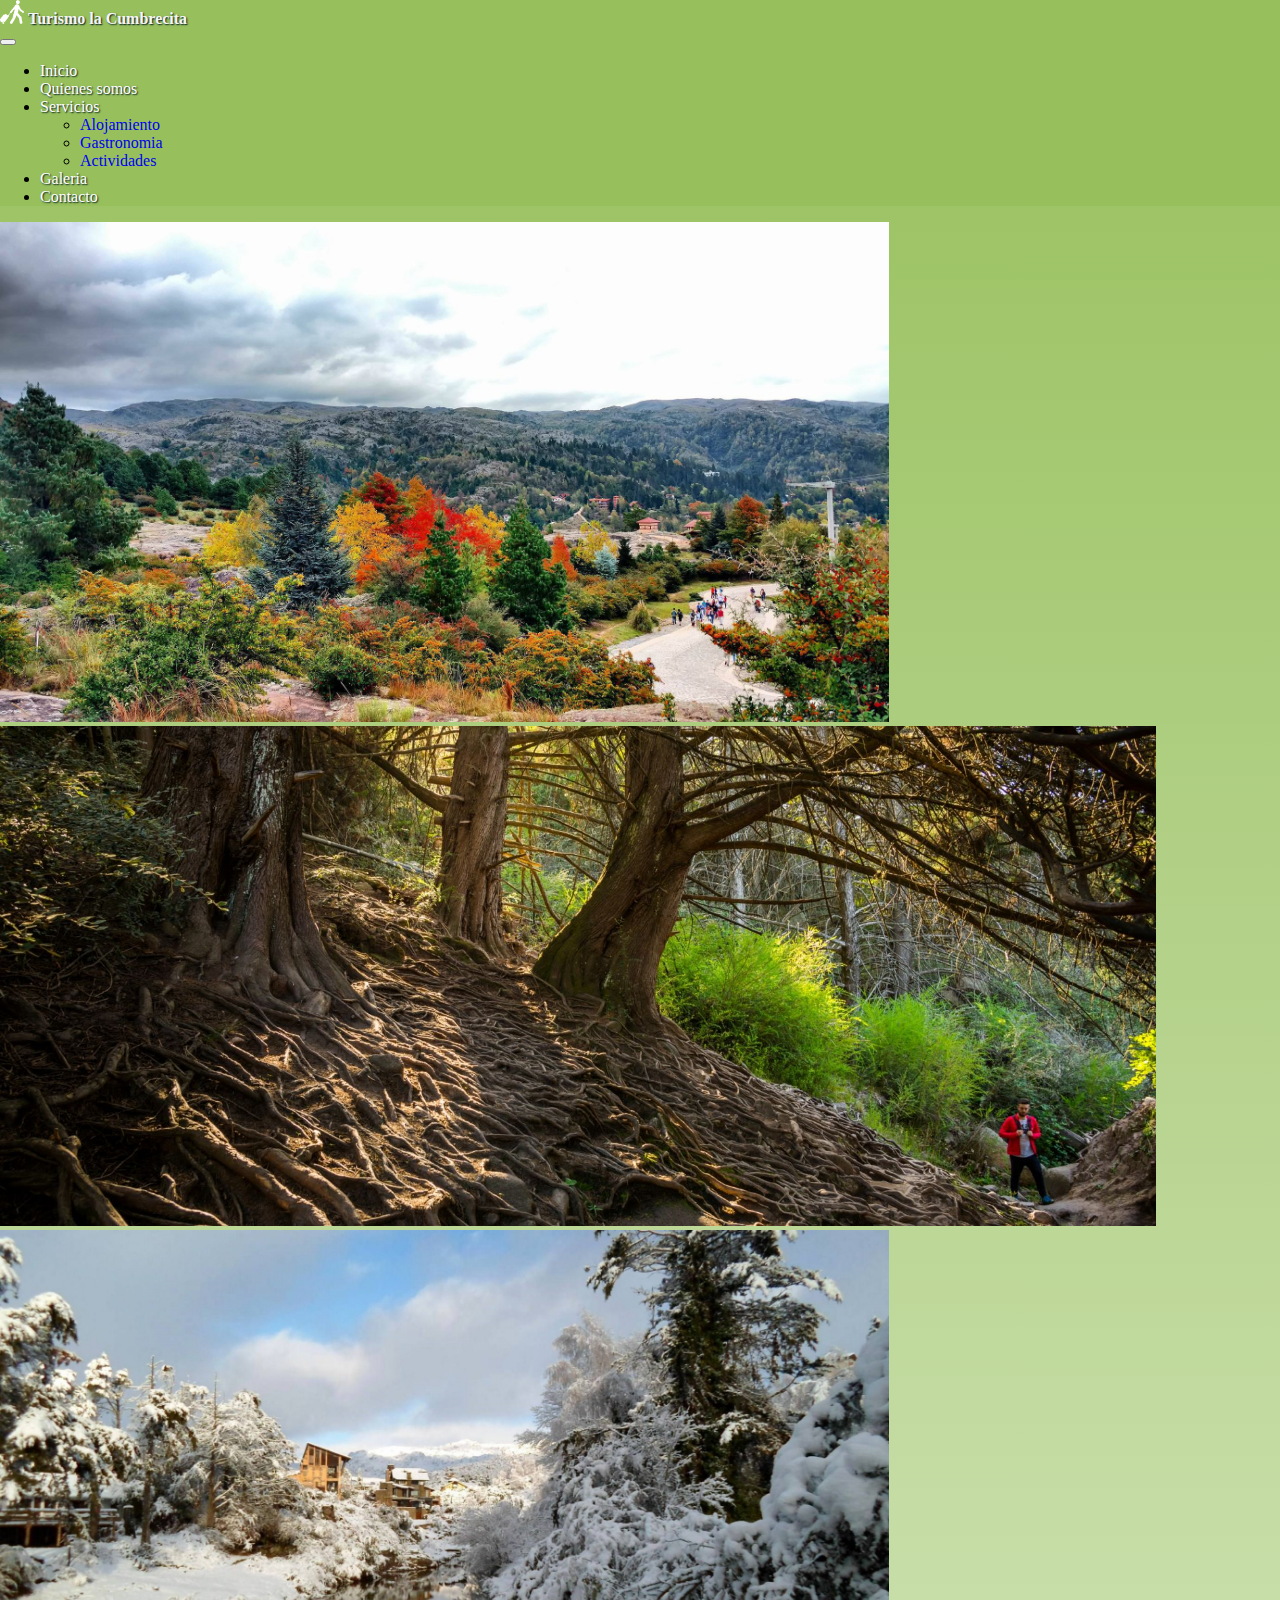
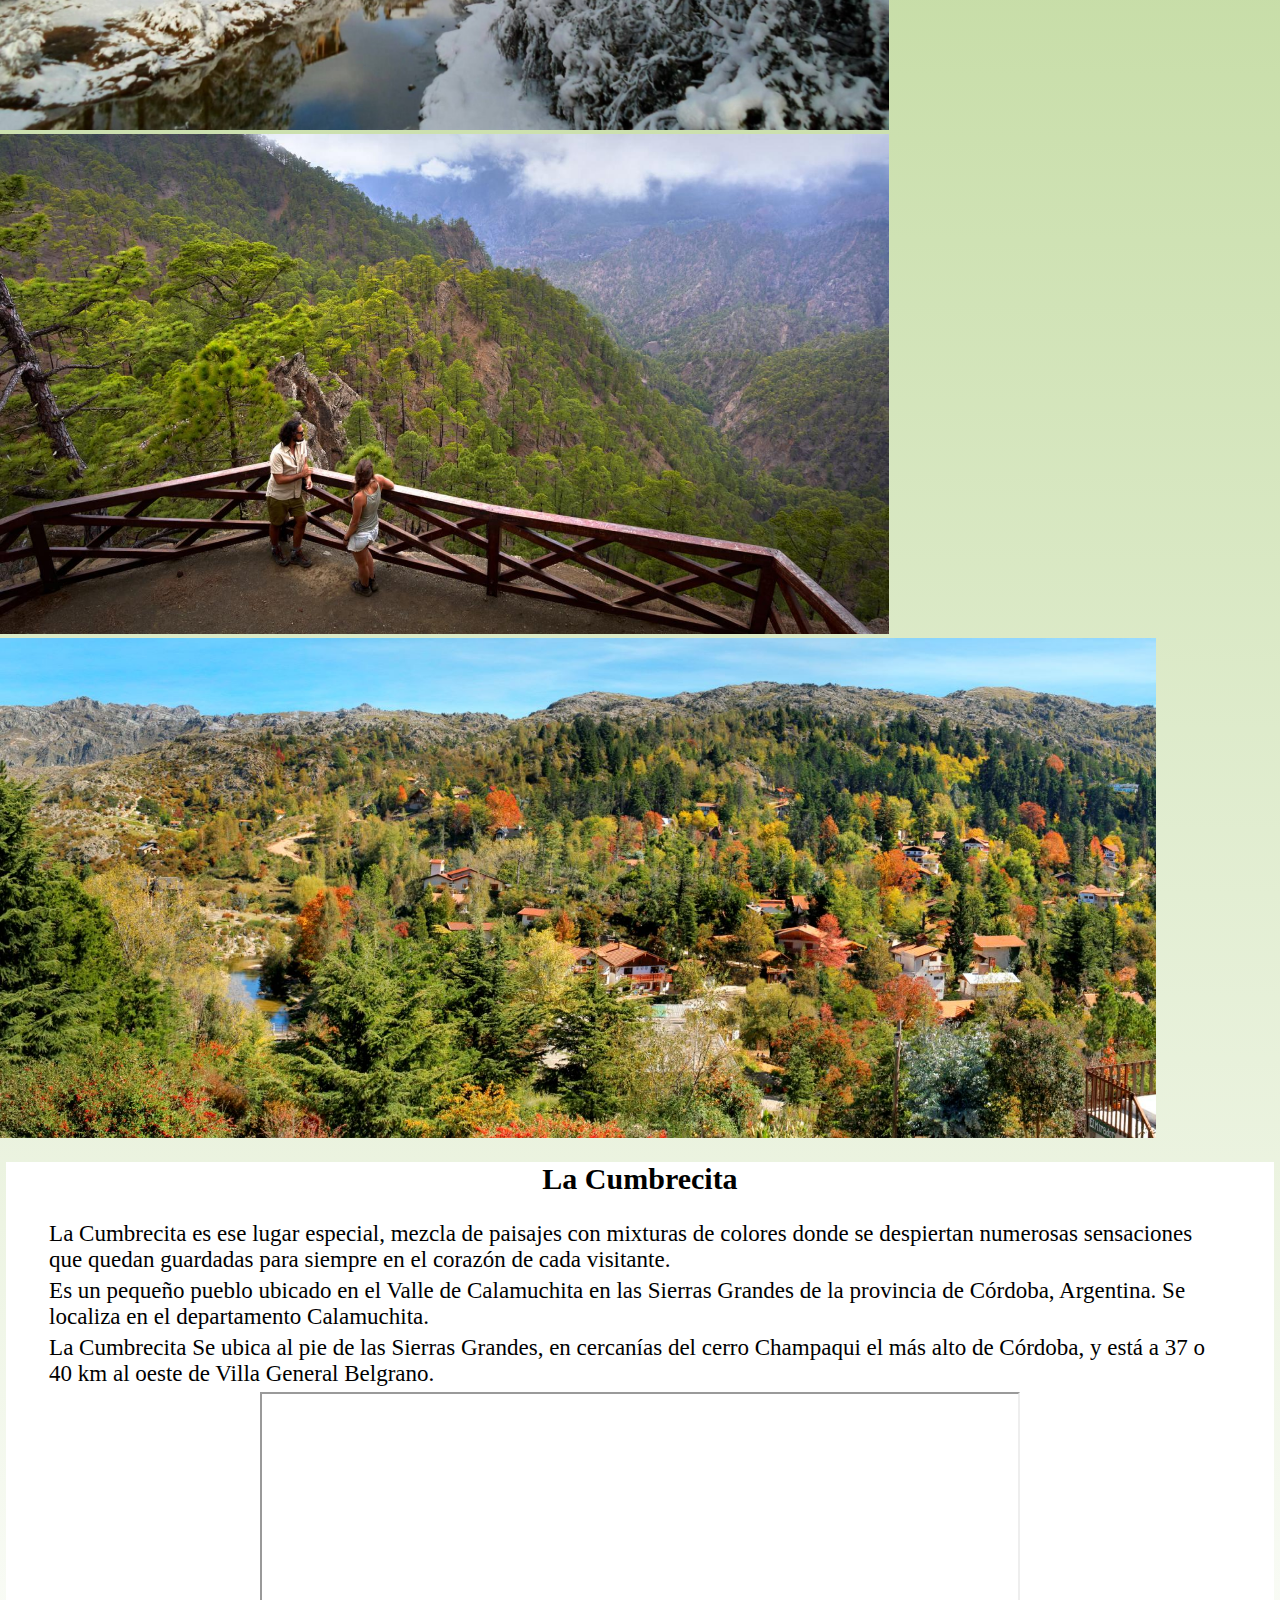
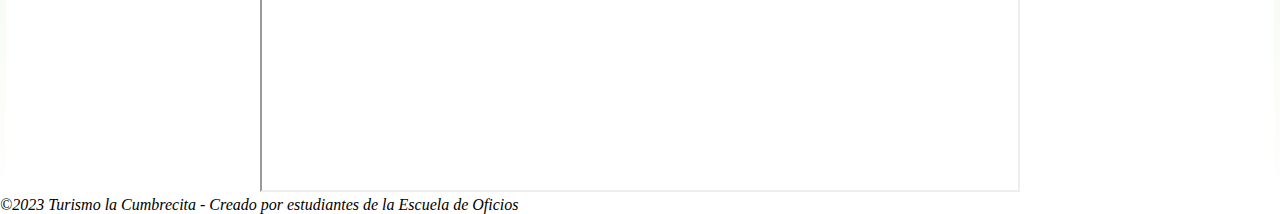
<file: index.html>
<!DOCTYPE html>
<html lang="es">
  <head>
    <meta charset="UTF-8" />
    <meta
      name="viewport"
      content="width=device-width, initial-scale=1, user-scalable=no"
    />
    <link
      rel="shortcut icon"
      href="img/Favicon-32x32.jpeg"
      type="image/x-icon"
    />
    <meta
      name="description"
      content="Encontra un lugar maravilloso para disfrutar"
    />
    <meta
      name="keywords"
      content=" cumbrecita,paisaje,verde,cascada,silencio,colores,peatonal"
    />
    <link rel="stylesheet" href="./css/estilos.css" />
    <link
      href="https://cdn.jsdelivr.net/npm/bootstrap@5.3.2/dist/css/bootstrap.min.css"
      rel="stylesheet"
      integrity="sha384-T3c6CoIi6uLrA9TneNEoa7RxnatzjcDSCmG1MXxSR1GAsXEV/Dwwykc2MPK8M2HN"
      crossorigin="anonymous"
    />
    <script
      src="https://cdn.jsdelivr.net/npm/bootstrap@5.3.2/dist/js/bootstrap.bundle.min.js"
      integrity="sha384-C6RzsynM9kWDrMNeT87bh95OGNyZPhcTNXj1NW7RuBCsyN/o0jlpcV8Qyq46cDfL"
      crossorigin="anonymous"
      defer
    ></script>
    <title>Turismo la Cumbrecita - Inicio</title>
  </head>

  <body>
    <div class="container-fluid p-lg-0">
      <header class="container_header position-relative">
        <nav class="menu navbar-expand-sm fixed-top navbar">
          <div class="container-fluid flex-row justify-content-lg-between">
            <div>
              <a class="navbar-brand" href="index.html">
                <img
                  class="menu_logo d-inline-block align-top"
                  src="img/logo-white-transparent.png"
                  alt="logo"
                />
                <span class="menu_logo-text">Turismo la Cumbrecita</span>
              </a>
            </div>
            <div class="justify-content-end">
              <button
                class="navbar-toggler"
                type="button"
                data-bs-toggle="collapse"
                data-bs-target="#navbarNavDropdown"
                aria-controls="navbarNavDropdown"
                aria-expanded="false"
                aria-label="Toggle navigation"
              >
                <span class="navbar-toggler-icon"></span>
              </button>
              <div class="collapse navbar-collapse" id="navbarNavDropdown">
                <ul class="navbar-nav">
                  <li class="nav-item active" aria-current="page">
                    <a class="nav-link" id="menu_button" href="index.html"
                      >Inicio</a
                    >
                  </li>
                  <li class="nav-item">
                    <a
                      class="nav-link"
                      id="menu_button"
                      href="quienes somos.html"
                      >Quienes somos</a
                    >
                  </li>
                  <li class="nav-item dropdown">
                    <a
                      class="nav-link dropdown-toggle"
                      id="menu_button"
                      href="servicios.html"
                      role="button"
                      data-bs-toggle="dropdown"
                      aria-expanded="false"
                      >Servicios</a
                    >
                    <ul class="dropdown-menu">
                      <li>
                        <a
                          class="dropdown-item"
                          href="servicios.html#scrollspyHeading1"
                          >Alojamiento</a
                        >
                      </li>
                      <li>
                        <a
                          class="dropdown-item"
                          href="servicios.html#scrollspyHeading2"
                          >Gastronomia</a
                        >
                      </li>
                      <li>
                        <a
                          class="dropdown-item"
                          href="servicios.html#scrollspyHeading3"
                          >Actividades</a
                        >
                      </li>
                    </ul>
                  </li>
                  <li class="nav-item">
                    <a class="nav-link" id="menu_button" href="galeria.html"
                      >Galeria</a
                    >
                  </li>
                  <li class="nav-item">
                    <a class="nav-link" id="menu_button" href="contacto.html"
                      >Contacto</a
                    >
                  </li>
                </ul>
              </div>
            </div>
          </div>
        </nav>

        <!-- carrousel portada -->
        <div
          id="carouselExampleSlidesOnly"
          class="carousel slide carousel-fade pt-lg-2 mt-5 portada"
          data-bs-ride="carousel"
          data-bs-pause="false"
          data-bs-interval="3550"
        >
          <div class="carousel-inner">
            <div class="carousel-item active">
              <img
                src="./img/portada-2.jpg"
                class="d-block w-100 portada_img"
                alt="..."
              />
            </div>
            <div class="carousel-item">
              <img
                src="./img/portada-6.jpg"
                class="d-block w-100 portada_img"
                alt="..."
              />
            </div>
            <div class="carousel-item">
              <img
                src="./img/portada-3.jpg"
                class="d-block w-100 portada_img"
                alt="..."
              />
            </div>
            <div class="carousel-item">
              <img
                src="./img/portada-4.jpg"
                class="d-block w-100 portada_img"
                alt="..."
              />
            </div>
            <div class="carousel-item">
              <img
                src="./img/portada-5.jpg"
                class="d-block w-100 portada_img"
                alt="..."
              />
            </div>
          </div>
        </div>
      </header>

      
        <main class="container_main pt-5">
          <section class="me-1">
            <article>
              <h1>La Cumbrecita</h1>

              <p>
                La Cumbrecita es ese lugar especial, mezcla de paisajes con
                mixturas de colores donde se despiertan numerosas sensaciones
                que quedan guardadas para siempre en el corazón de cada
                visitante.
              </p>

              <p>
                Es un pequeño pueblo ubicado en el Valle de Calamuchita en las
                Sierras Grandes de la provincia de Córdoba, Argentina. Se
                localiza en el departamento Calamuchita.
              </p>
              <p>
                La Cumbrecita Se ubica al pie de las Sierras Grandes, en
                cercanías del cerro Champaqui el más alto de Córdoba, y está a
                37 o 40 km al oeste de Villa General Belgrano.
              </p>
            </article>
          </section>

          <div class="container_map">
            <iframe
              src="https://google.com/maps/embed?pb=!1m18!1m12!1m3!1d3387.2179015887677!2d-64.7757209249006!3d-31.90067641982916!2m3!1f0!2f0!3f0!3m2!1i1024!2i768!4f13.1!3m3!1m2!1s0x95d2cb187adae917%3A0xdca31d45fc2d2bc7!2sLa%20Cumbrecita!5e0!3m2!1ses-419!2sar!4v1699924796276!5m2!1ses-419!2sar"
              allowfullscreen=""
              loading="lazy"
              referrerpolicy="no-referrer-when-downgrade"
            ></iframe>
          </div>
        </main>

        <footer>
          <div id="copy">
            <div>
              <i class="fa fa-copyright" aria-hidden="true" &Creado 2023>
                ©2023 Turismo la Cumbrecita - Creado por estudiantes de la
                Escuela de Oficios
              </i>
            </div>
          </div>
        </footer>
      </div>
  </body>
</html>
</file>
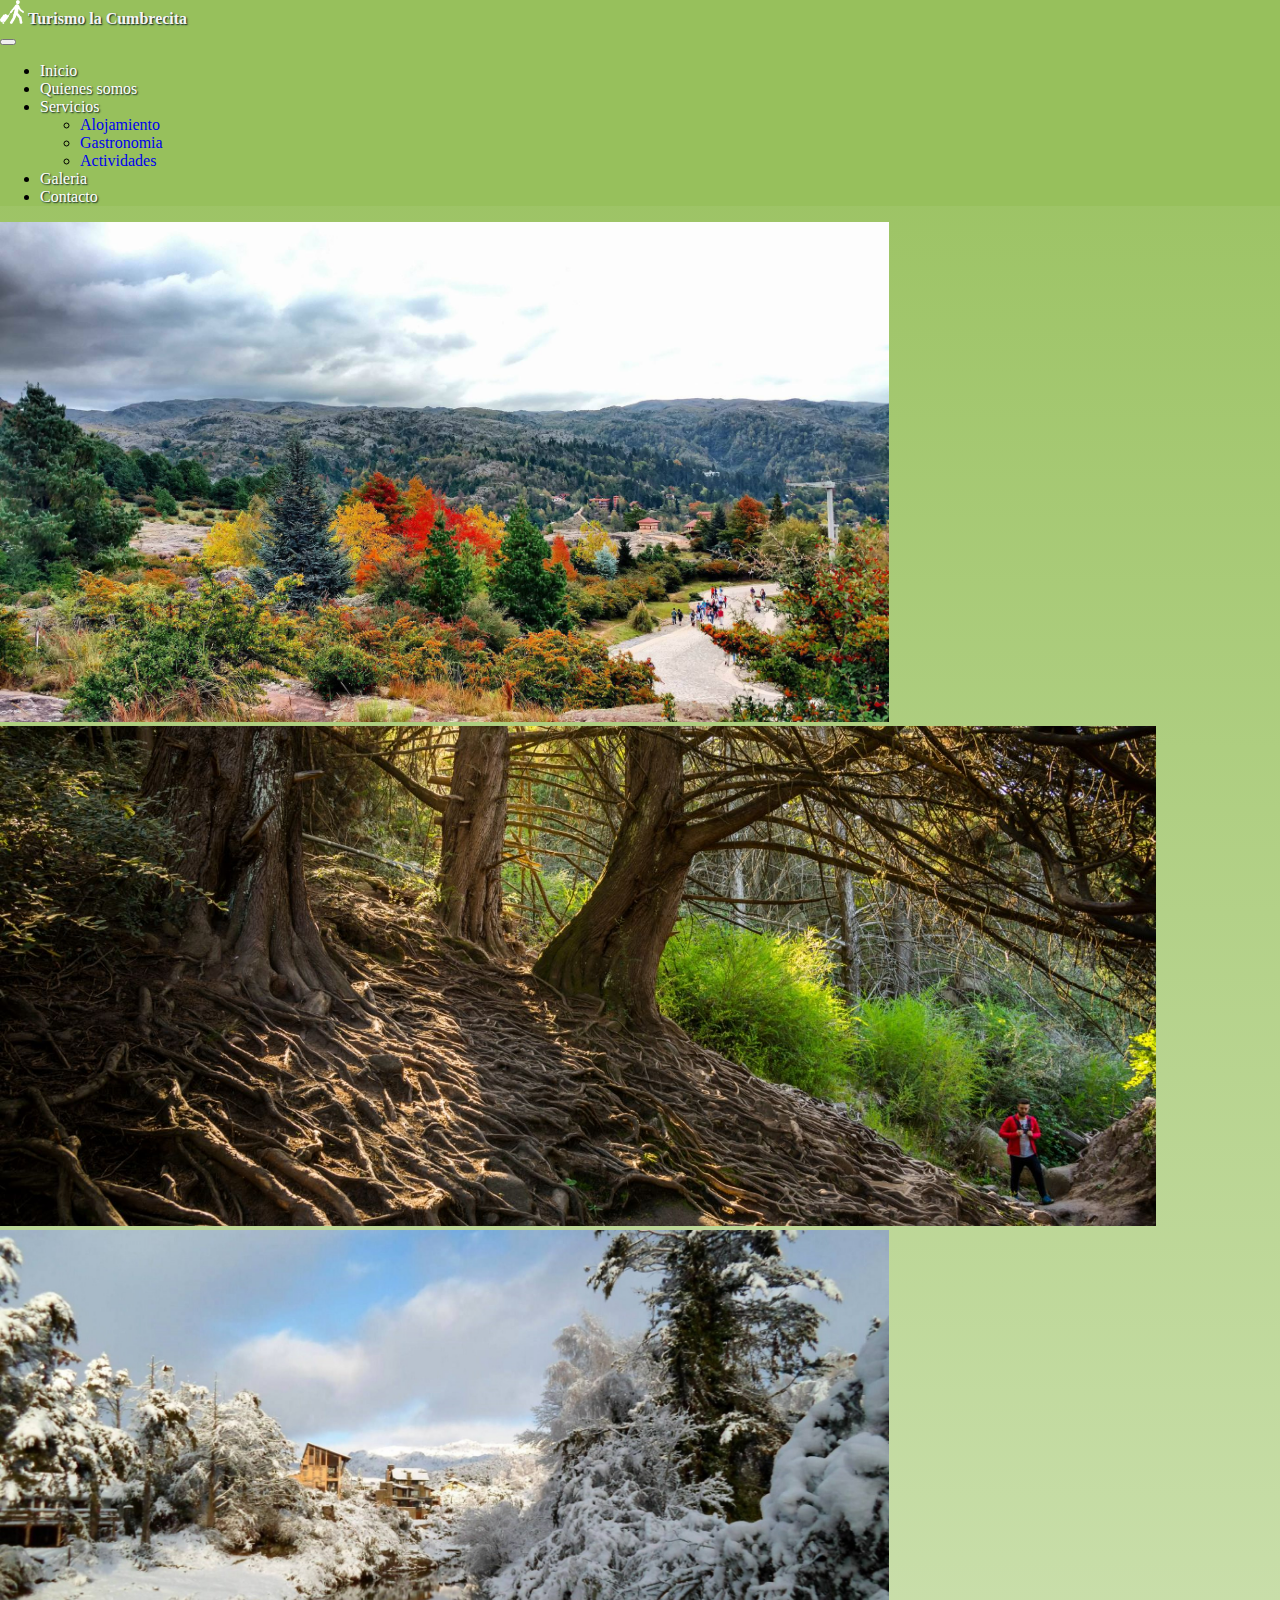
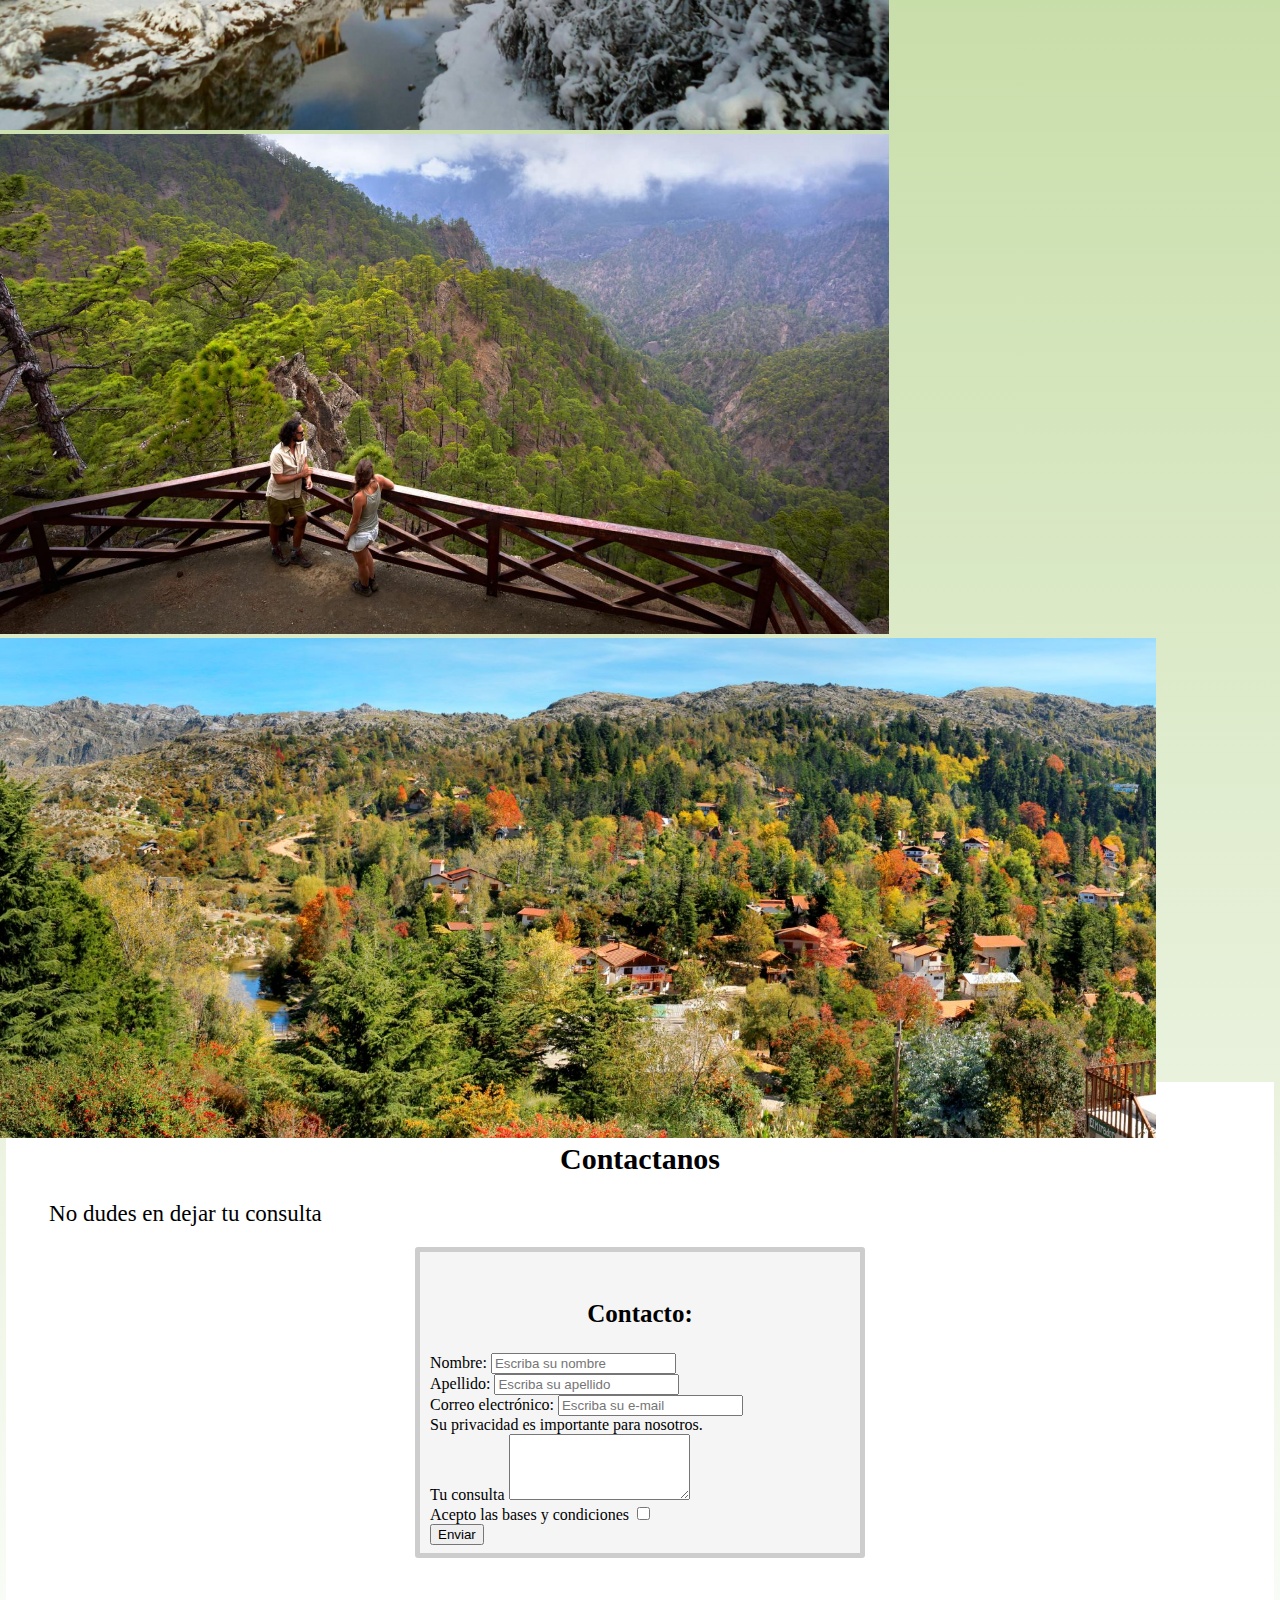
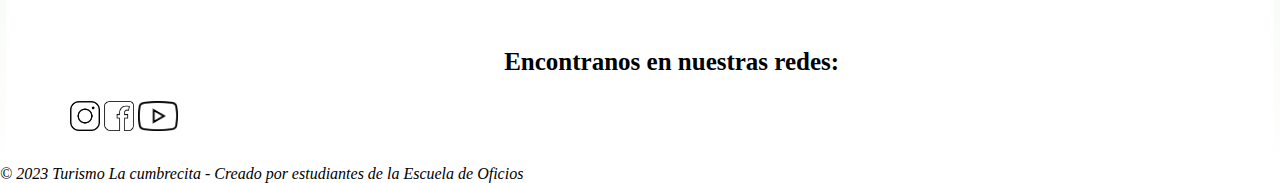
<file: contacto.html>
<!DOCTYPE html>
<html lang="en">
<head>
    <meta charset="UTF-8">
    <meta name="viewport" content="width=device-width, initial-scale=1, user-scalable=no">
    <link href="https://cdn.jsdelivr.net/npm/bootstrap@5.3.2/dist/css/bootstrap.min.css" rel="stylesheet" integrity="sha384-T3c6CoIi6uLrA9TneNEoa7RxnatzjcDSCmG1MXxSR1GAsXEV/Dwwykc2MPK8M2HN" crossorigin="anonymous">
    <script src="https://cdn.jsdelivr.net/npm/bootstrap@5.3.2/dist/js/bootstrap.bundle.min.js" integrity="sha384-C6RzsynM9kWDrMNeT87bh95OGNyZPhcTNXj1NW7RuBCsyN/o0jlpcV8Qyq46cDfL" crossorigin="anonymous" defer></script>
    <link rel="stylesheet" href="css/estilos.css">
    <title>Turismo la Cumbrecita - Contacto</title>
</head>

<body>
    <div class="container-fluid p-lg-0">
        <header class="container_header position-relative">
            <nav class="menu navbar navbar-expand-sm fixed-top ">
                <div class="container-fluid flex-row justify-content-lg-between">
                    <div>
                        <a class="navbar-brand" href="index.html">
                            <img class="menu_logo d-inline-block align-top" src="img/logo-white-transparent.png" alt="logo">
                            <span class="menu_logo-text">Turismo la Cumbrecita</span>
                        </a>
                    </div>
                    <div class="justify-content-end">
                        <button class="navbar-toggler" type="button" data-bs-toggle="collapse" data-bs-target="#navbarNavDropdown" aria-controls="navbarNavDropdown" aria-expanded="false" aria-label="Toggle navigation">
                        <span class="navbar-toggler-icon"></span>
                        </button>
                        <div class="collapse navbar-collapse" id="navbarNavDropdown">
                            <ul class="navbar-nav">
                                <li class="nav-item">
                                    <a class="nav-link" id="menu_button"   href="index.html">Inicio</a>
                                </li>
                                <li class="nav-item">
                                    <a class="nav-link" id="menu_button" href="quienes somos.html">Quienes somos</a>
                                </li>
                                <li class="nav-item dropdown">
                                    <a class="nav-link dropdown-toggle" id="menu_button"  href="servicios.html" role="button" data-bs-toggle="dropdown" aria-expanded="false">Servicios</a>
                                <ul class="dropdown-menu">
                                    <li>
                                        <a class="dropdown-item" href="servicios.html#scrollspyHeading1">Alojamiento</a>
                                    </li>
                                    <li>
                                        <a class="dropdown-item" href="servicios.html#scrollspyHeading2">Gastronomia</a>
                                    </li>
                                    <li>
                                        <a class="dropdown-item" href="servicios.html#scrollspyHeading3">Actividades</a>
                                    </li>
                                </ul>
                                </li>
                                <li  class="nav-item">
                                    <a class="nav-link" id="menu_button"  href="galeria.html">Galeria</a>
                                </li>
                                <li class="nav-item active" aria-current="page">
                                    <a class="nav-link" id="menu_button"  href="contacto.html">Contacto</a> 
                            
                                </li>
                            </ul>
                        </div>
                    </div>
                </div> 
            </nav>

            <!-- carrousel portada -->
            <div id="carouselExampleSlidesOnly" class="carousel slide carousel-fade pt-lg-2 mt-5 portada" data-bs-ride="carousel" data-bs-pause="false" data-bs-interval="3700">
                <div class="carousel-inner">
                    <div class="carousel-item active">
                        <img
                          src="./img/portada-2.jpg"
                          class="d-block w-100 portada_img"
                          alt="..."
                        />
                      </div>
                      <div class="carousel-item">
                        <img
                          src="./img/portada-6.jpg"
                          class="d-block w-100 portada_img"
                          alt="..."
                        />
                      </div>
                      <div class="carousel-item">
                        <img
                          src="./img/portada-3.jpg"
                          class="d-block w-100 portada_img"
                          alt="..."
                        />
                      </div>
                      <div class="carousel-item">
                        <img
                          src="./img/portada-4.jpg"
                          class="d-block w-100 portada_img"
                          alt="..."
                        />
                      </div>
                      <div class="carousel-item">
                        <img
                          src="./img/portada-5.jpg"
                          class="d-block w-100 portada_img"
                          alt="..."
                        />
                      </div>
                </div>
            </div>
        </header>

        <main class="container_main pt-5">
                <section>
                    <h1 id="contacto">Contactanos</h1>
                    <p>No dudes en dejar tu consulta</p>
                </section>

                <div class="container_formulario">
                    <form  action="https://formspree.io/f/mzbqqolg" method="post">
                        <h2 >Contacto:</h2>

                        <div class="mb-3">
                            <label for="nombre">Nombre:</label>
                                <input required placeholder="Escriba su nombre" id="nombre" name="nombreUsuario" type="text">
                        </div>
                        <div class="mb-3">
                            <label for="apellido">Apellido:</label>
                                <input required placeholder="Escriba su apellido" id="apellido" name="apellidoUsuario" type="text">
                        </div>
                        <div class="mb-3">    
                            <label for="email" class="form-label">Correo electrónico:</label>
                                <input required placeholder="Escriba su e-mail" id="email" aria-describedby="emailHelp" type="email" name="mail" class="form-control">
                                <div id="emailHelp" class="form-text">Su privacidad es importante para nosotros.</div>
                        </div>
                        <div class="mb-3">
                            <label for="exampleFormControlTextarea1" class="form-label">Tu consulta</label>
                            <textarea class="form-control" id="exampleFormControlTextarea1" rows="4"></textarea>
                        </div>
                        <div class="mb-3">
                            <label for="basesycon">Acepto las bases y condiciones</label>
                            <input type="checkbox" name="bases\_y\_condiciones" id="basesycon" value="acepta">
                        </div>
                            <button type="submit" class="btn btn-primary">Enviar</button>
                        
                    </form>
                </div>
                <div class="container_redes">
                <h2>Encontranos en nuestras redes:</h2>
                <a href="index.html"><img src="img/Instagram.png" class="container_redes-log" alt=""></a>
                <a href="index.html"><img src="img/Facebook.png" class="container_redes-log" alt=""></a>
                <a href="index.html"><img src="img/Youtube.webp" class="container_redes-log" alt=""></a>
                </div>
            </main>
            
            <footer>
                <div id="copy">
                    <div>
                        <i class= "fa fa-copyriaght" aria-hidden= "true" &Creado 2023 >© 2023  Turismo La cumbrecita - Creado por estudiantes de la Escuela de Oficios</i>
                    </div>
                </div>
                
            </footer>   
            
    </div>
</body>
</html>
</file>
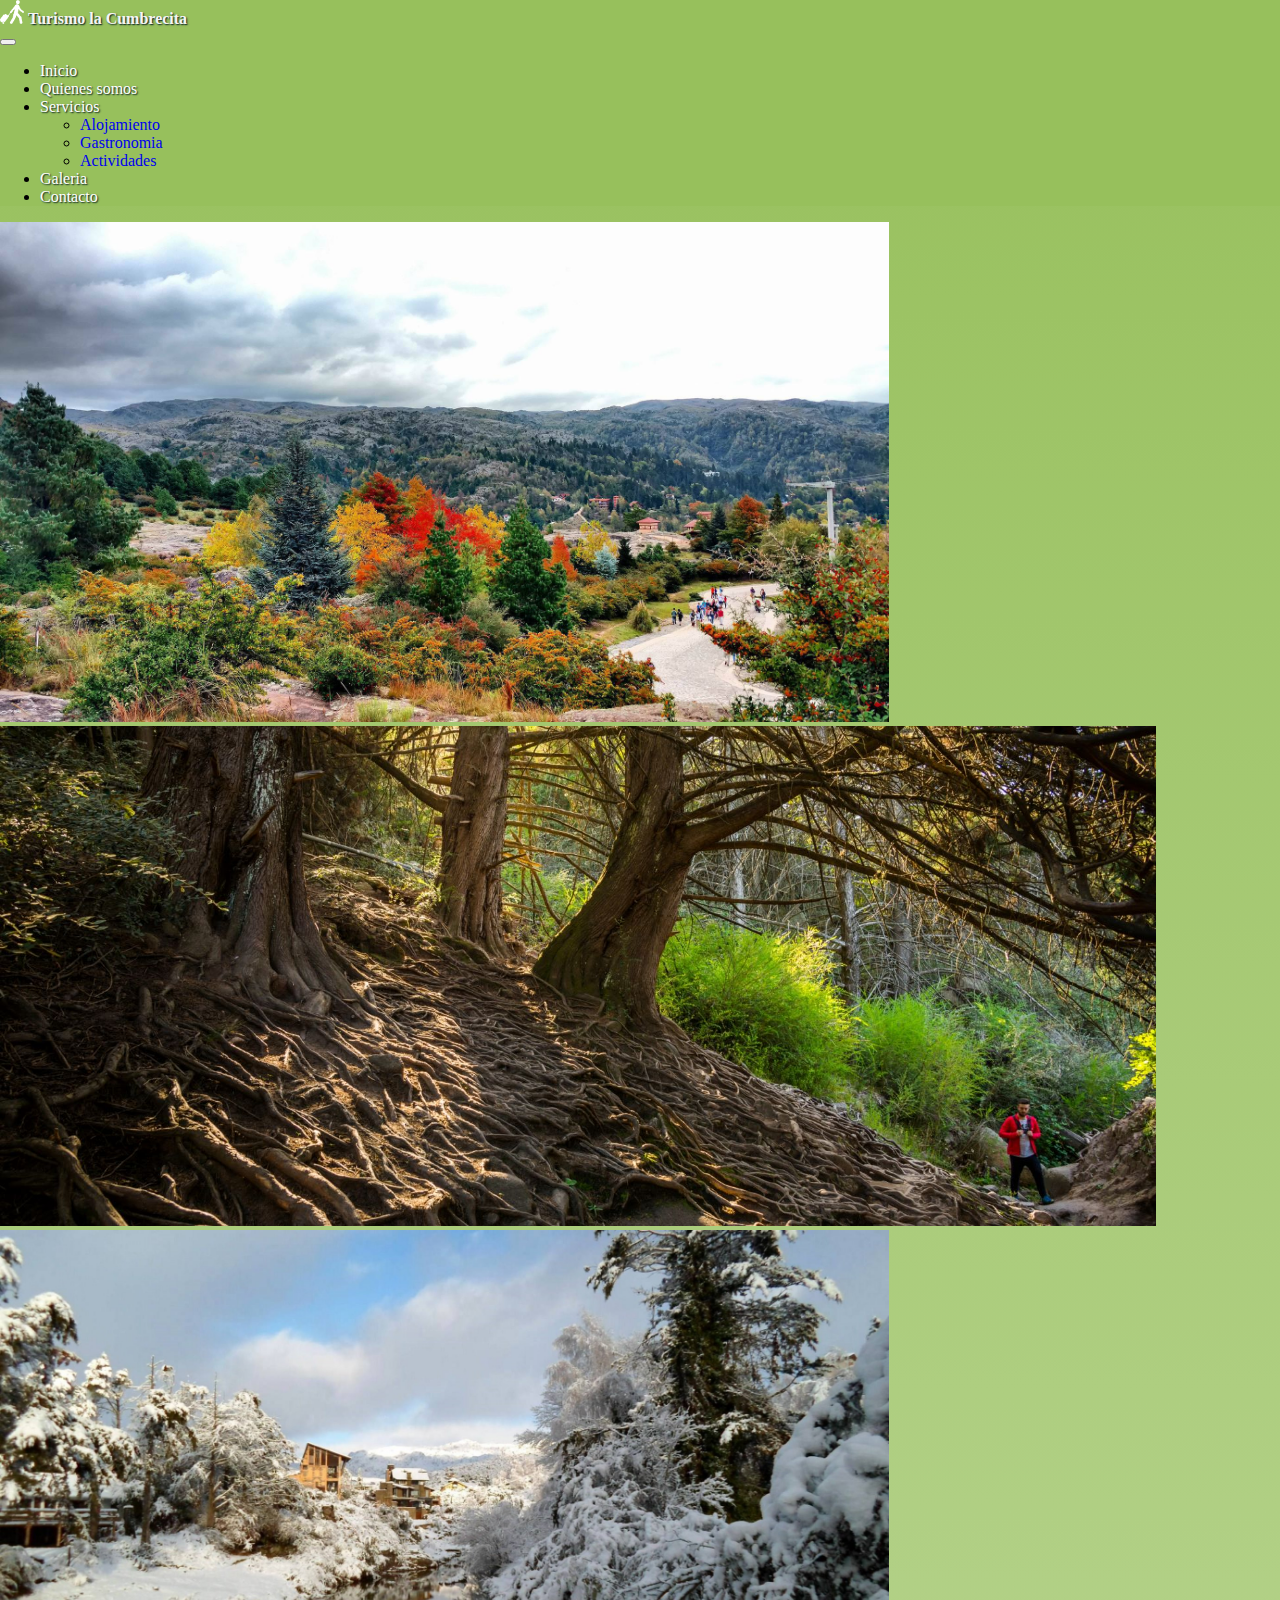
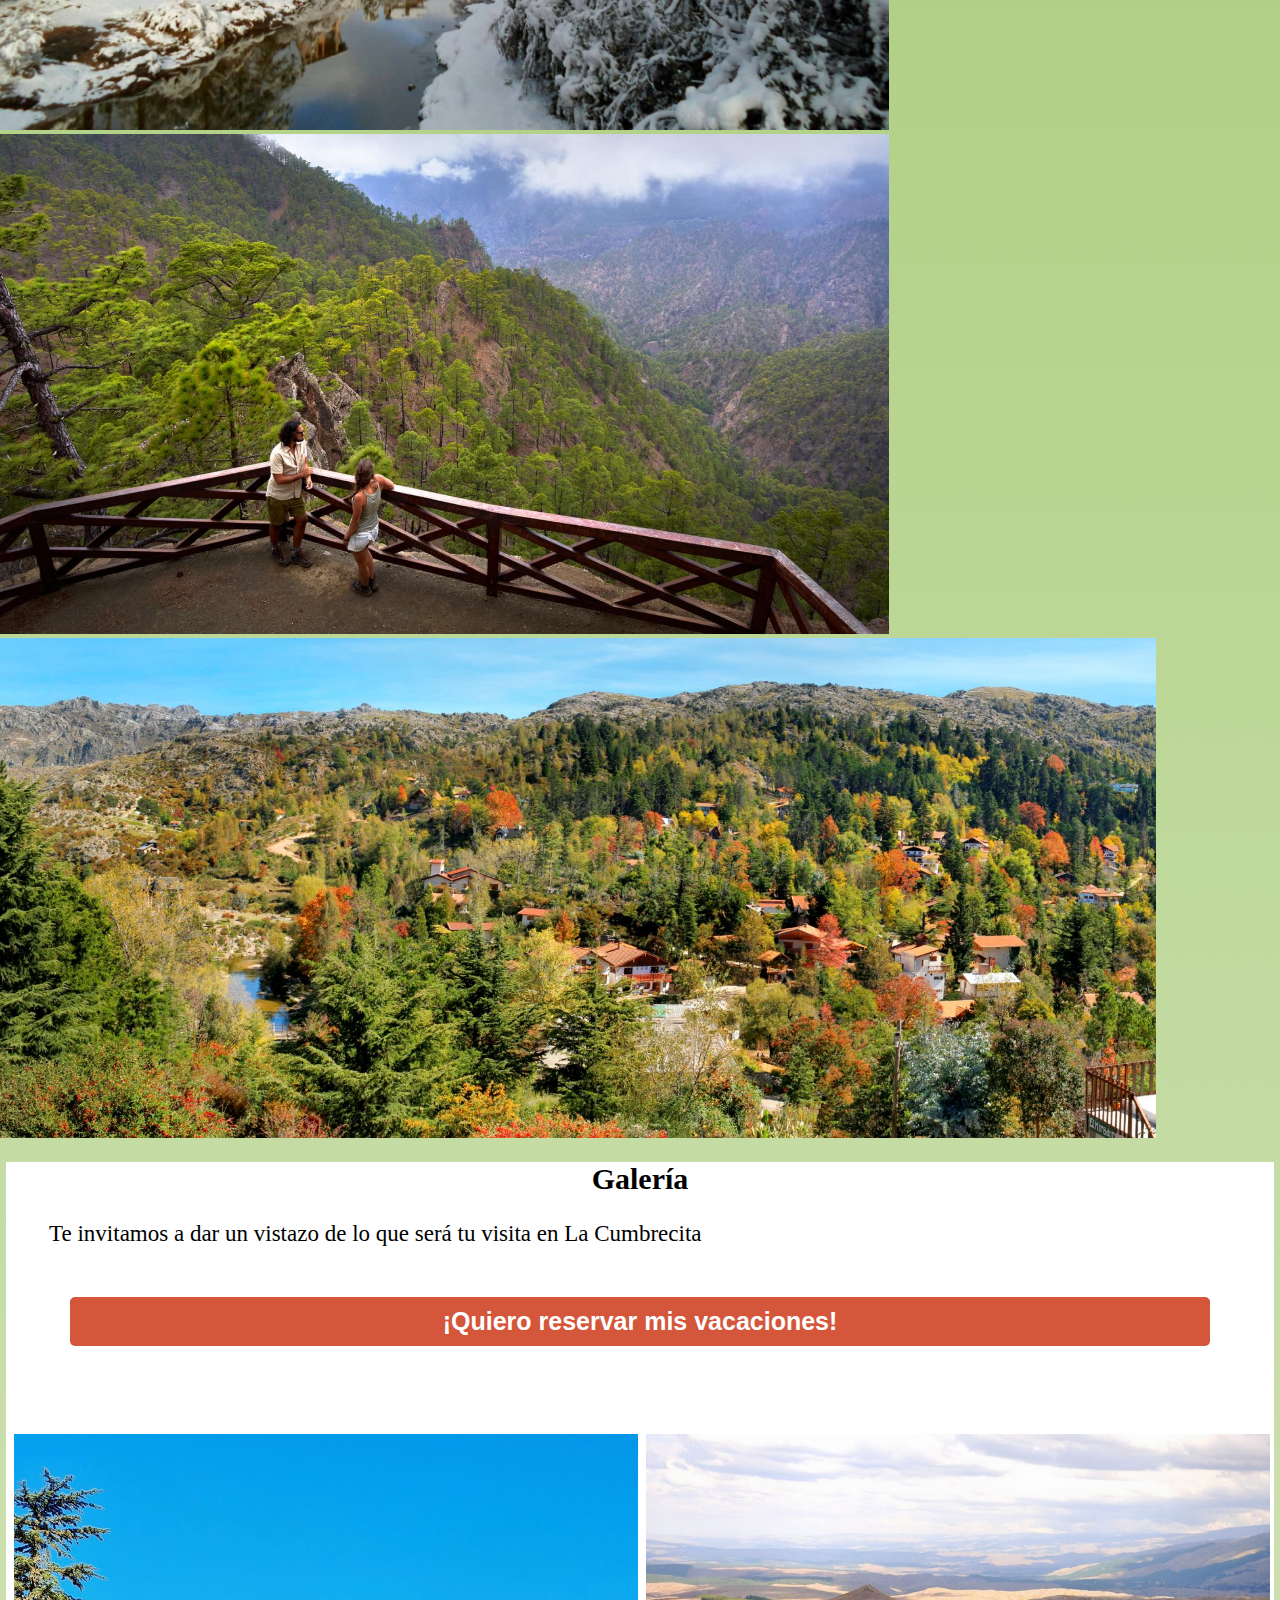
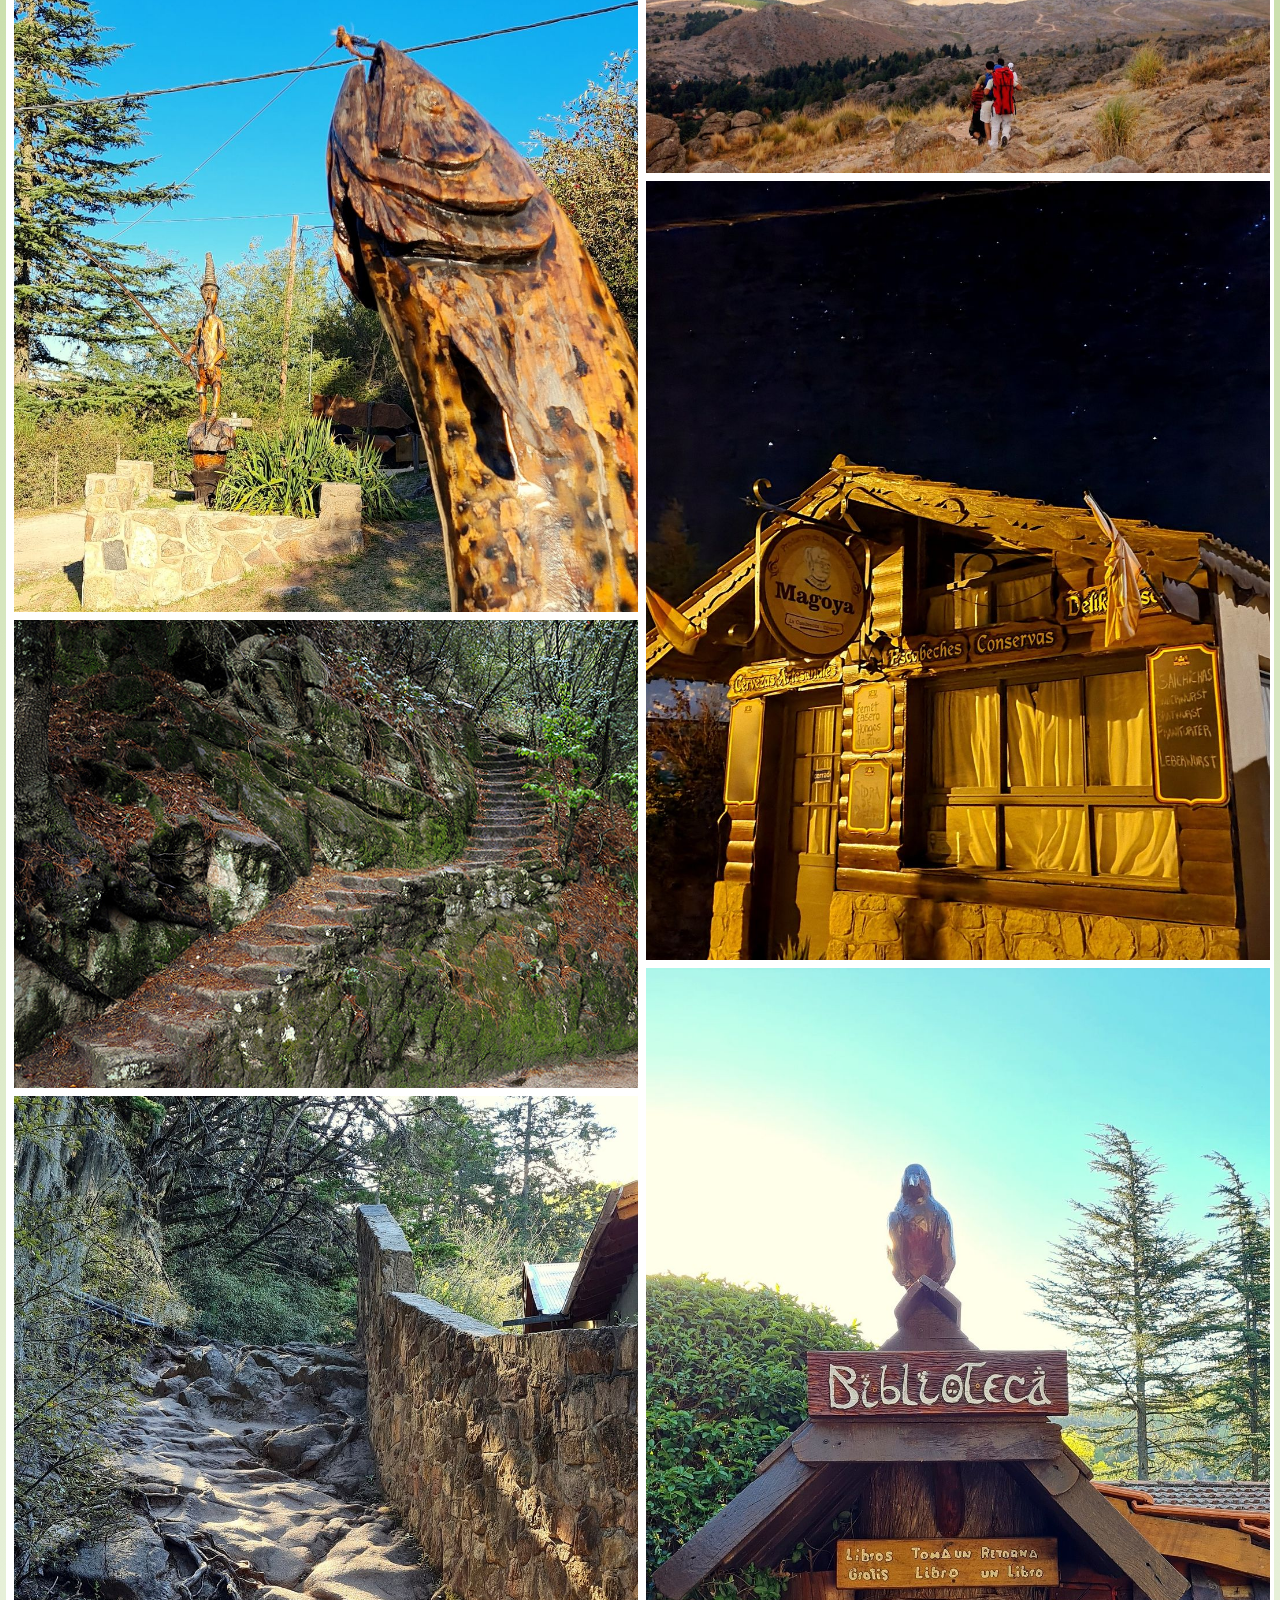
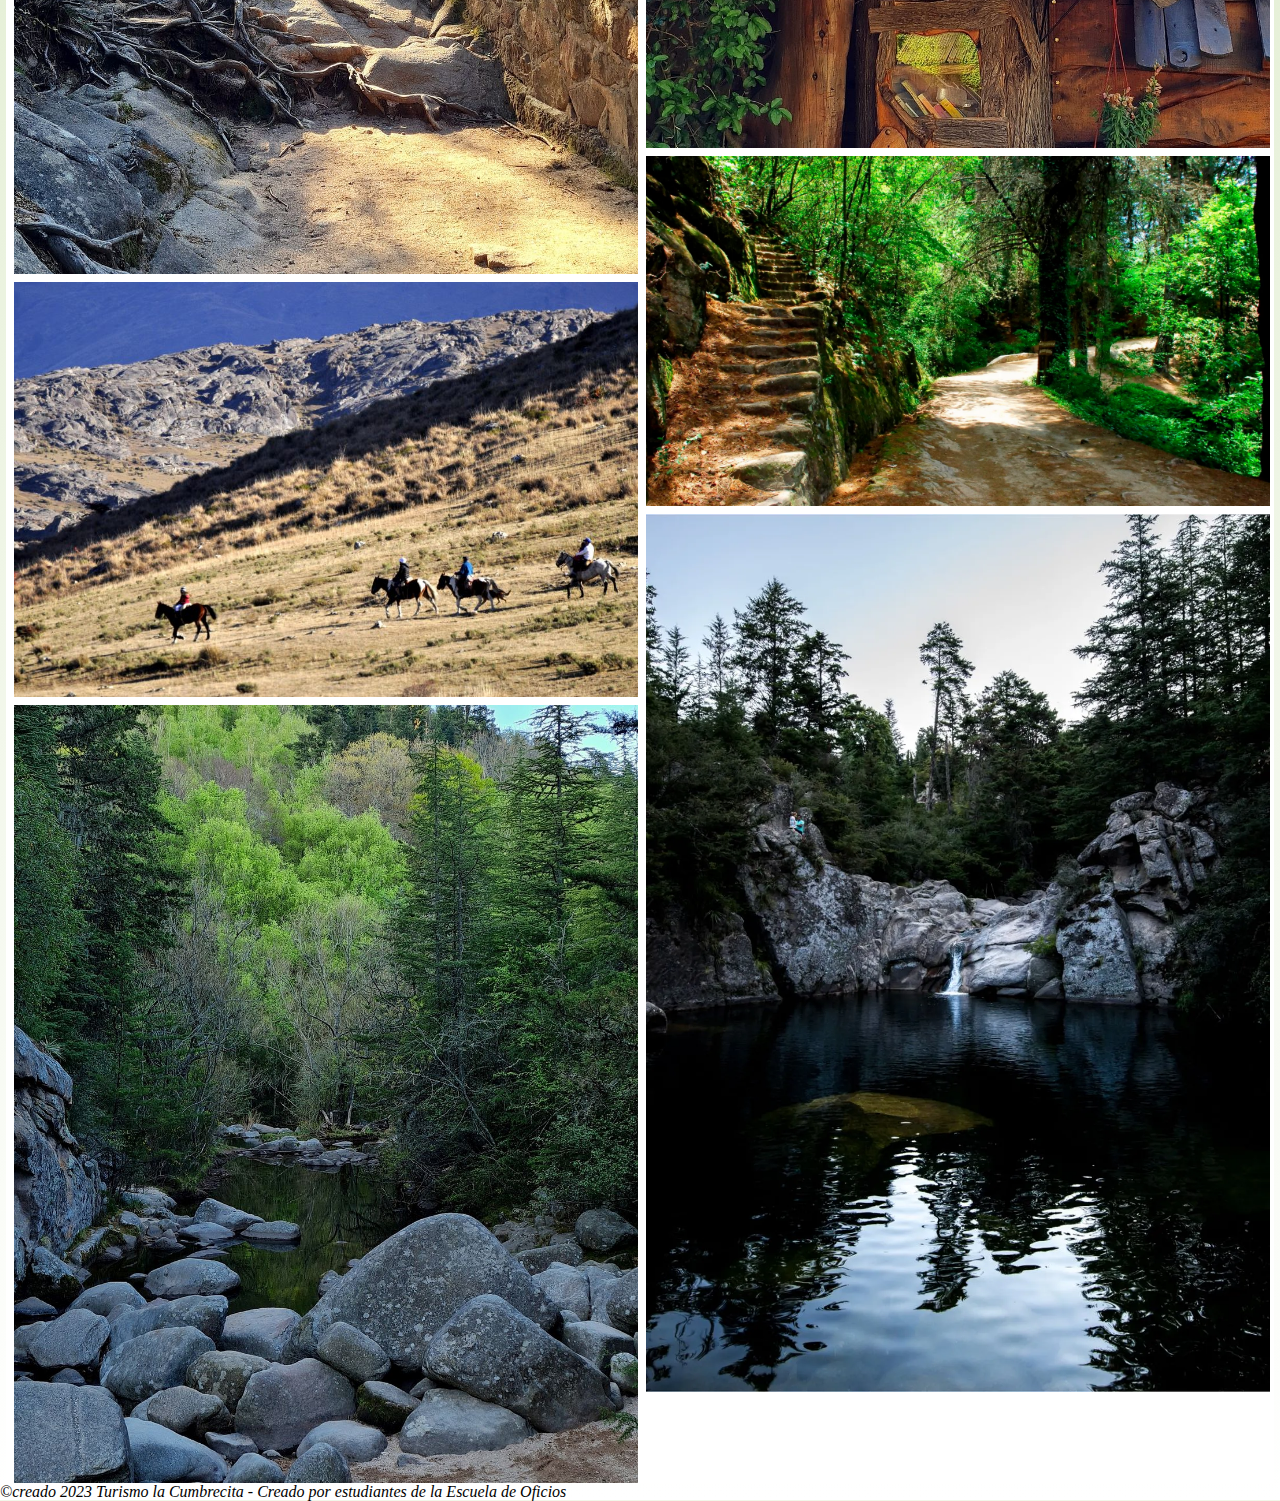
<file: galeria.html>
<!DOCTYPE html>
<html lang="es">
<head>
    <meta charset="UTF-8">
    <meta name="viewport" content="width=device-width, initial-scale=1, user-scalable=no">
    <meta name="description" content="Encontra un lugar maravilloso para disfrutar">
    <meta name="keywords" content=" cumbrecita,paisaje,verde,cascada,silencio,colores,peatonal">
    <link rel="stylesheet" href="css/estilos.css">
    <link href="https://cdn.jsdelivr.net/npm/bootstrap@5.3.2/dist/css/bootstrap.min.css" rel="stylesheet" integrity="sha384-T3c6CoIi6uLrA9TneNEoa7RxnatzjcDSCmG1MXxSR1GAsXEV/Dwwykc2MPK8M2HN" crossorigin="anonymous">
    <script src="https://cdn.jsdelivr.net/npm/bootstrap@5.3.2/dist/js/bootstrap.bundle.min.js" integrity="sha384-C6RzsynM9kWDrMNeT87bh95OGNyZPhcTNXj1NW7RuBCsyN/o0jlpcV8Qyq46cDfL" crossorigin="anonymous" defer></script>
    <title>Tursimo la Cumbrecita - Galeria</title>
</head>
<body>
    <div class="container-fluid p-lg-0">
        <header class="container_header position-relative">
            <nav class="menu navbar navbar-expand-lg fixed-top">
                <div class="container-fluid flex-row justify-content-lg-between">
                    <div>
                        <a class="navbar-brand" href="index.html">
                            <img class="menu_logo d-inline-block align-text-top" src="img/logo-white-transparent.png" alt="logo" width="30" height="30">
                            <span class="menu_logo-text">Turismo la Cumbrecita</span>
                        </a>
                    </div>
                    <div >
                        <button class="navbar-toggler" type="button" data-bs-toggle="collapse" data-bs-target="#navbarNavDropdown" aria-controls="navbarNavDropdown" aria-expanded="false" aria-label="Toggle navigation">
                        <span class="navbar-toggler-icon"></span>
                        </button>
                        <div class="collapse navbar-collapse" id="navbarNavDropdown">
                            <ul class="navbar-nav">
                                <li class="nav-item">
                                    <a class="nav-link" id="menu_button"   href="index.html">Inicio</a>
                                </li>
                                <li class="nav-item">
                                    <a class="nav-link"  id="menu_button" href="quienes somos.html">Quienes somos</a>
                                </li>
                                <li class="nav-item dropdown" >
                                    <a class="nav-link dropdown-toggle" id="menu_button" href="servicios.html" role="button" data-bs-toggle="dropdown" aria-expanded="false">Servicios</a>
                                    <ul class="dropdown-menu">
                                        <li>
                                            <a class="dropdown-item" href="servicios.html#scrollspyHeading1">Alojamiento</a>
                                        </li>
                                        <li>
                                            <a class="dropdown-item" href="servicios.html#scrollspyHeading2">Gastronomia</a>
                                        </li>
                                        <li>
                                            <a class="dropdown-item" href="servicios.html#scrollspyHeading3">Actividades</a>
                                        </li>
                                    </ul>
                                </li>
                                <li  class="nav-item active" aria-current="page">
                                    <a class="nav-link"  id="menu_button" href="galeria.html">Galeria</a>
                                </li>
                                <li class="nav-item">
                                    <a class="nav-link" id="menu_button" href="contacto.html">Contacto</a> 
                            
                                </li>
                            </ul>
                        </div>
                    </div>
                </div> 
            </nav>

            <!-- carrousel portada -->
            <div id="carouselExampleSlidesOnly" class=" carousel slide carousel-fade pt-lg-2 mt-5 portada" data-bs-ride="carousel" data-bs-pause="false" data-bs-interval="3700">
                <div class="carousel-inner">
                    <div class="carousel-item active">
                        <img
                          src="./img/portada-2.jpg"
                          class="d-block w-100 portada_img"
                          alt="..."
                        />
                      </div>
                      <div class="carousel-item">
                        <img
                          src="./img/portada-6.jpg"
                          class="d-block w-100 portada_img"
                          alt="..."
                        />
                      </div>
                      <div class="carousel-item">
                        <img
                          src="./img/portada-3.jpg"
                          class="d-block w-100 portada_img"
                          alt="..."
                        />
                      </div>
                      <div class="carousel-item">
                        <img
                          src="./img/portada-4.jpg"
                          class="d-block w-100 portada_img"
                          alt="..."
                        />
                      </div>
                      <div class="carousel-item">
                        <img
                          src="./img/portada-5.jpg"
                          class="d-block w-100 portada_img"
                          alt="..."
                        />
                      </div>
                </div>
            </div>
        </header>

        
        <main class="container_main pt-5">
                <section>
                    <header>
                        <h1>Galería</h1>
                    </header>
                        <p>Te invitamos a dar un vistazo de lo que será tu visita en La Cumbrecita</p>
                        <div class="container_btn">
                            <a href="contacto.html#contacto"><button class="container_btn-btn">¡Quiero reservar mis vacaciones!</button></a>
                          </div>
                    </section>
                
                <!-- imagenes verticales -->
                <!-- Esto estaba en el sectrtion de abajo class="container_img container text-center" -->
                 <section class="gallery">
                    <div class="gallery_row">

                    <div class="gallery_column">
                        <img class="container_img-v" src="img/galeria1-vertical.jpg" alt="">
                        
                        <img class="container_img-h" src="img/galeria3-horizontal.jpeg" alt="">
                    
                        
                        <img class="container_img-v" src="img/galeria2-vertical.jpg" alt="">

                         
                        <img class="container_img-h" src="img/galeria4-horizontal.jpeg" alt="">

                        <img class="container_img-v" src="img/galeria3-vertical.jpg" alt="">

                    </div>
                    
                    
                    
                    <div class="gallery_column">

                        <img class="container_img-h" src="img/galeria1-horizontal.jpeg" alt="">

                        <img class="container_img-v" src="img/galeria4-vertical.jpg" alt="">
                        
                        
                        
                        <img class="container_img-v" src="img/galeria5-vertical.jpg" alt="">
                        
                        
                        <img class="container_img-h" src="img/galeria2-horizontal.jpeg" alt="">

                        
                        <img class="container_img-v" src="img/galeria6-vertical.webp" alt="">
                        
                        
                        <!-- imagenes horizontales -->
                        
                        
                    </div>
                    
                    
                 
                    
                   
                    
                </div>
                </section>
            </main>
            <footer>
                <div id="copy">
                    <div>
                        <i class= "fa fa-copyriaght" aria-hidden= "true" &Creado 2023>©creado 2023  Turismo la Cumbrecita - Creado por estudiantes de la Escuela de Oficios
                        </i>
                    </div>
                </div>
            </footer>
        
    </div>
</body>
</html>
</file>
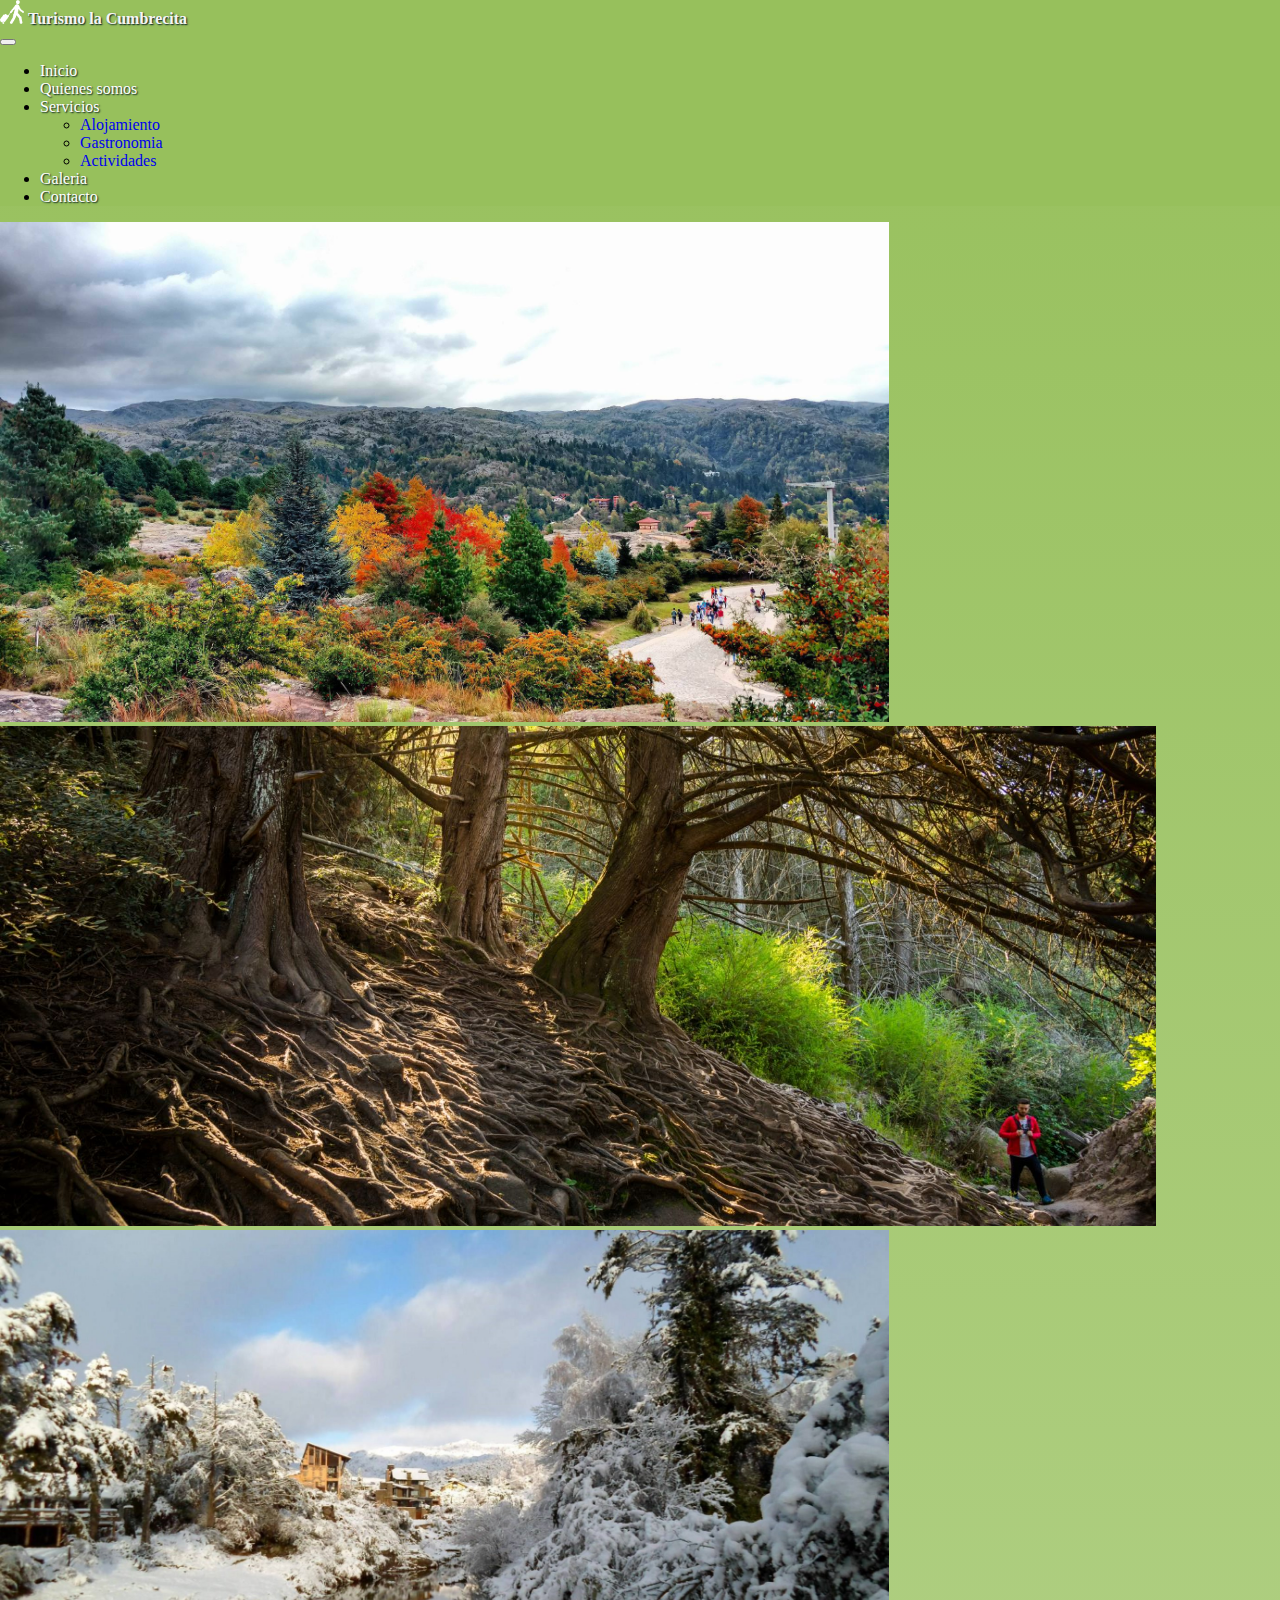
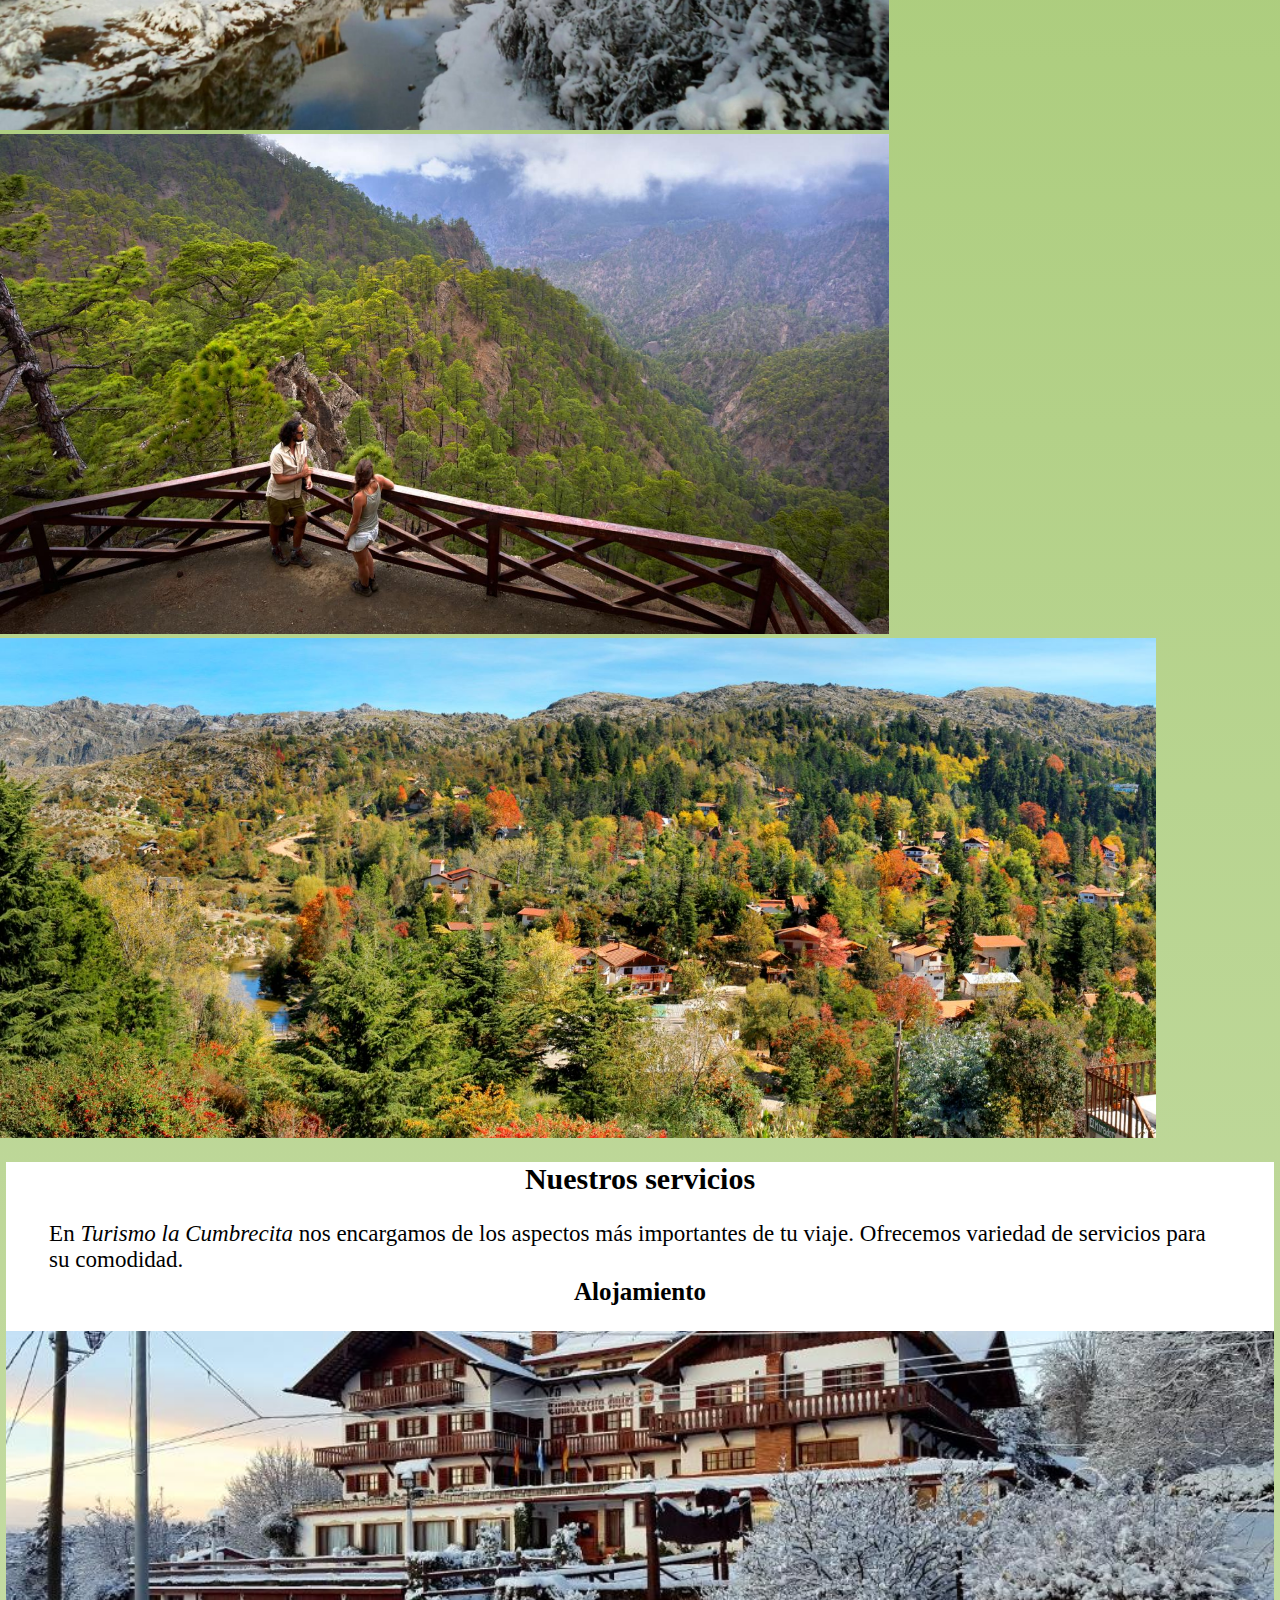
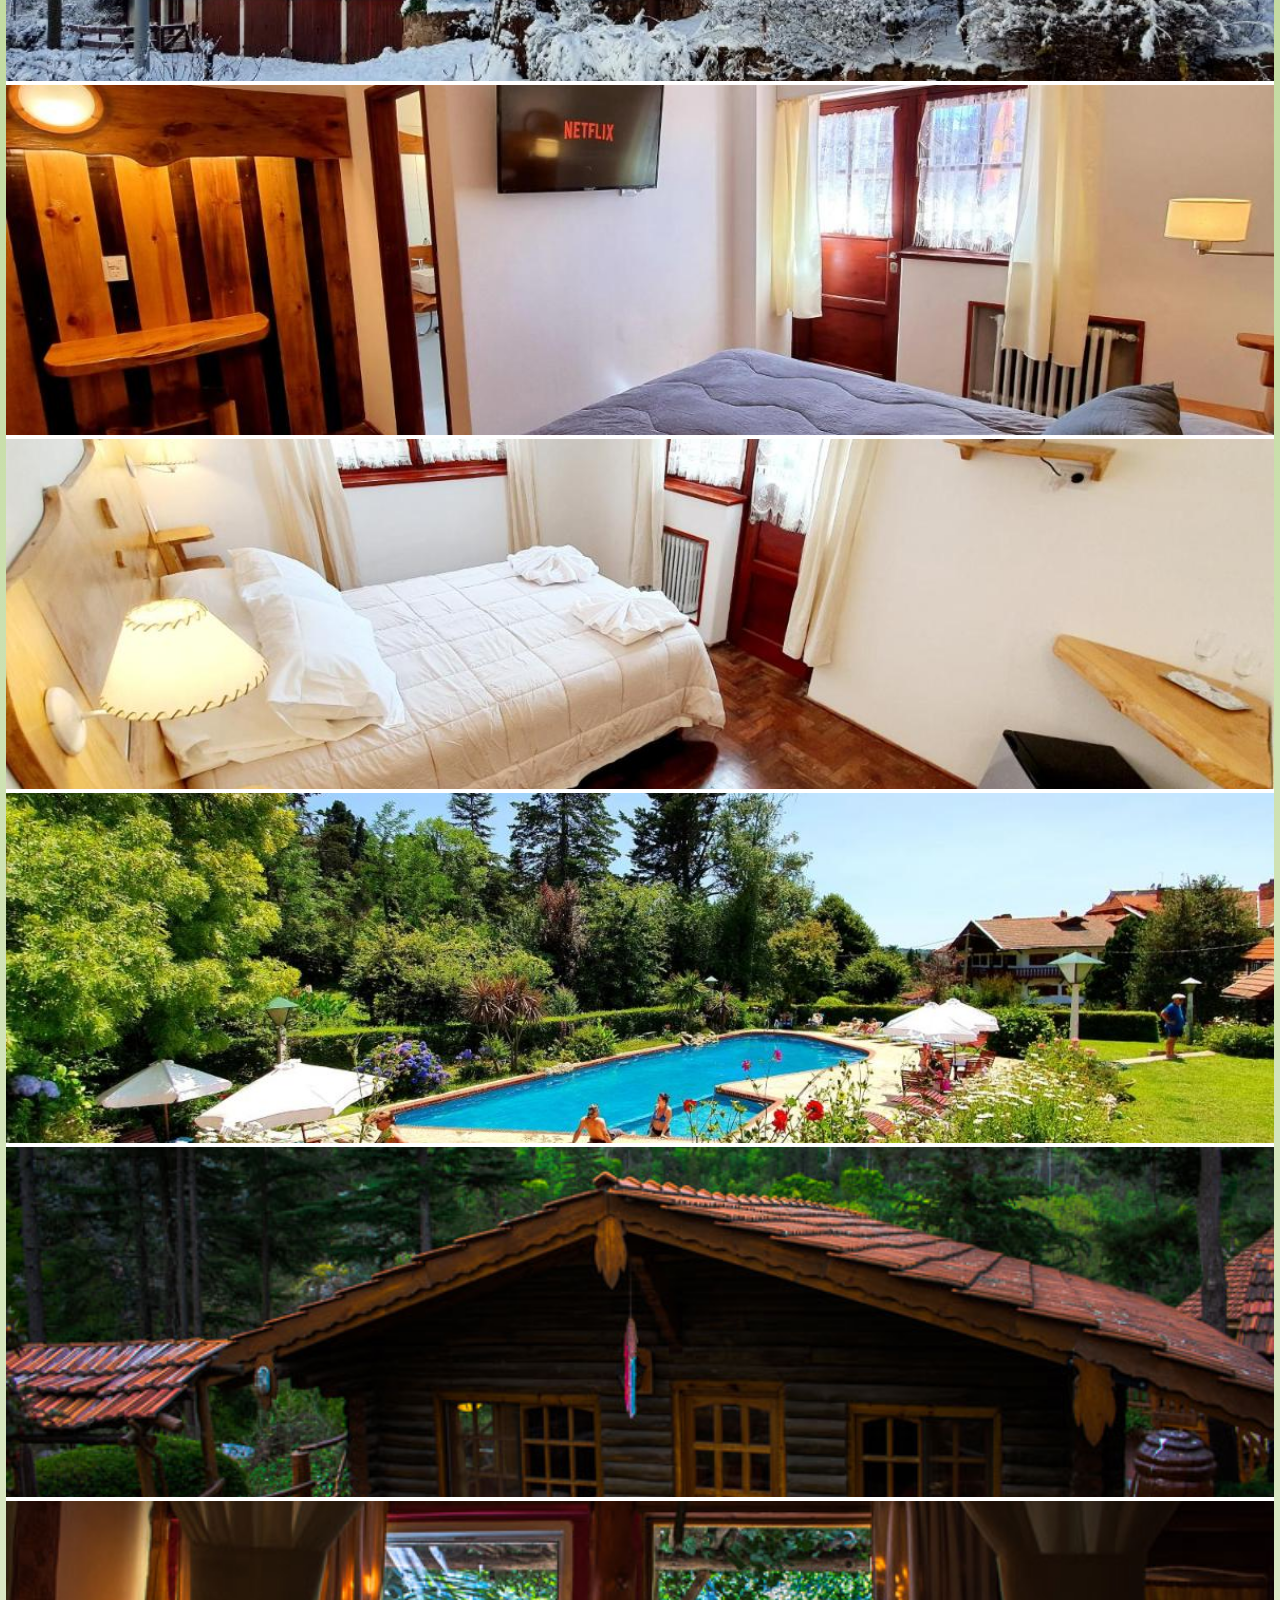
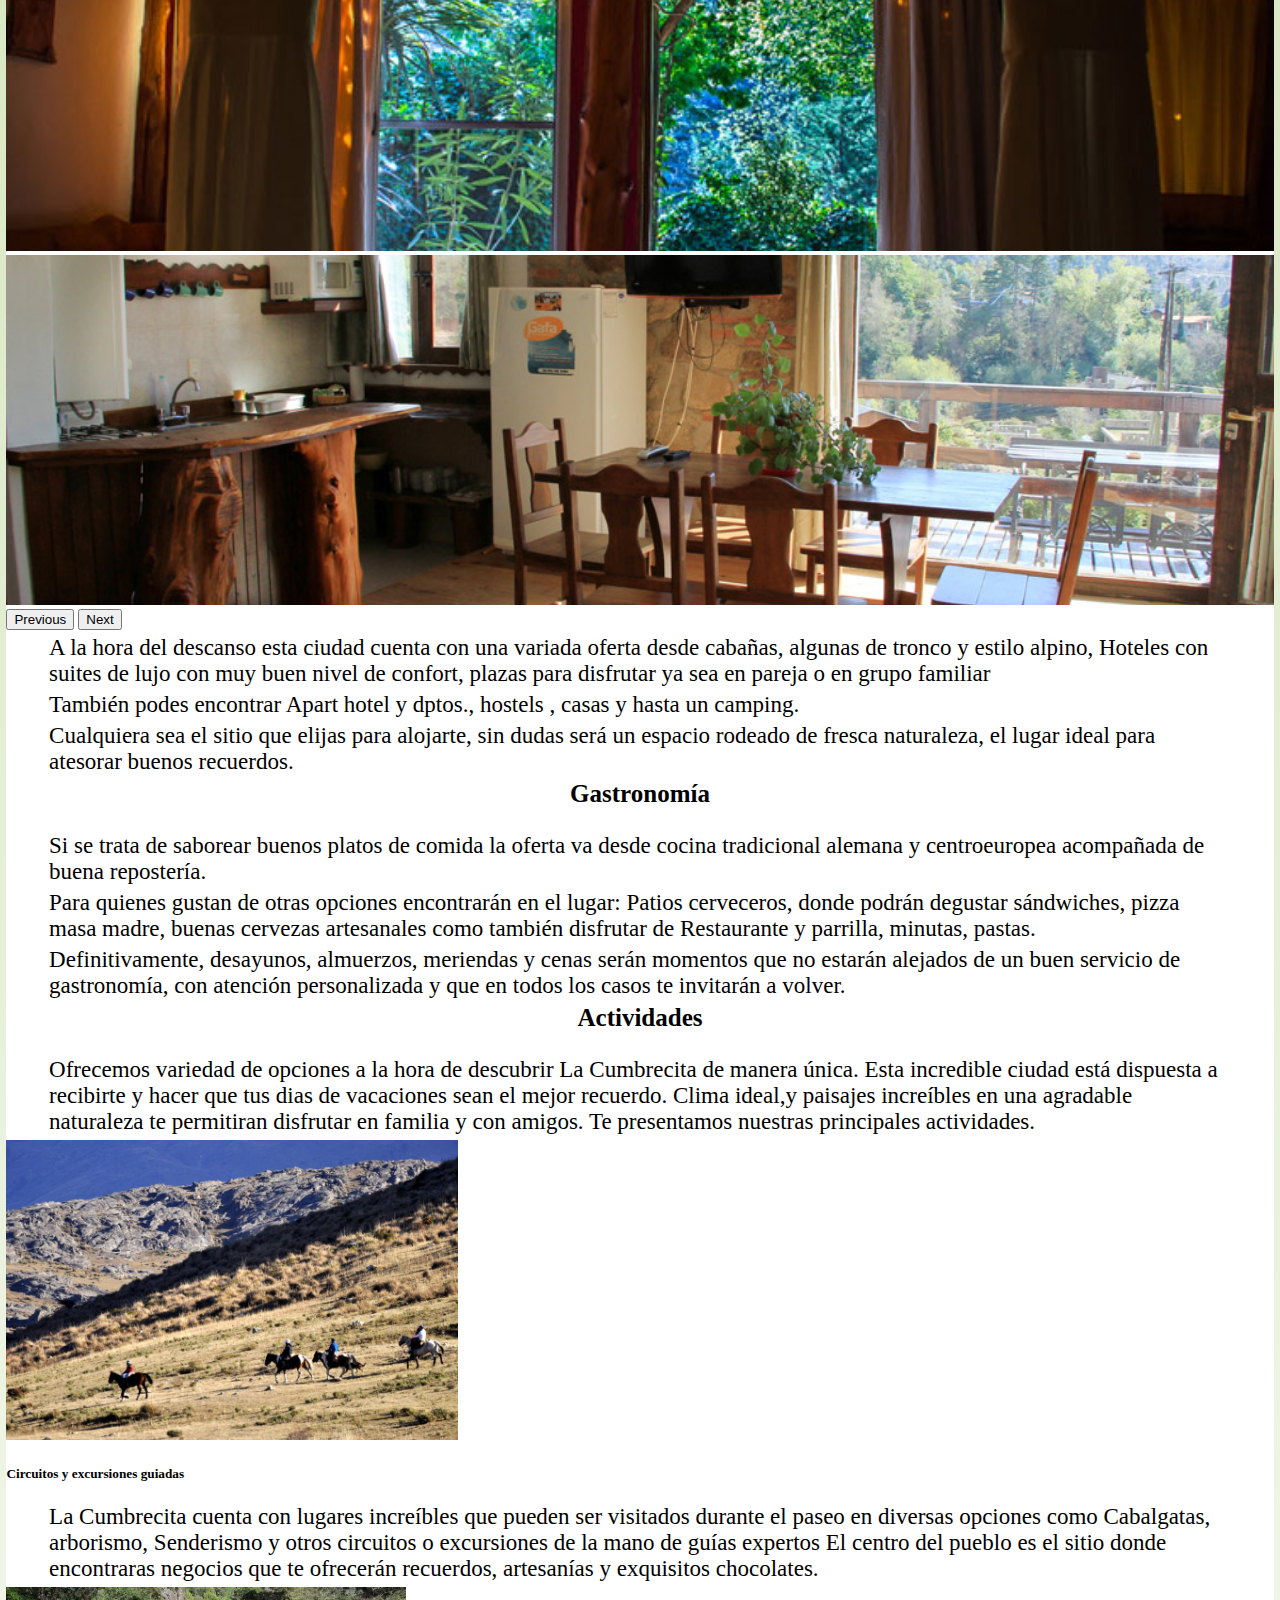
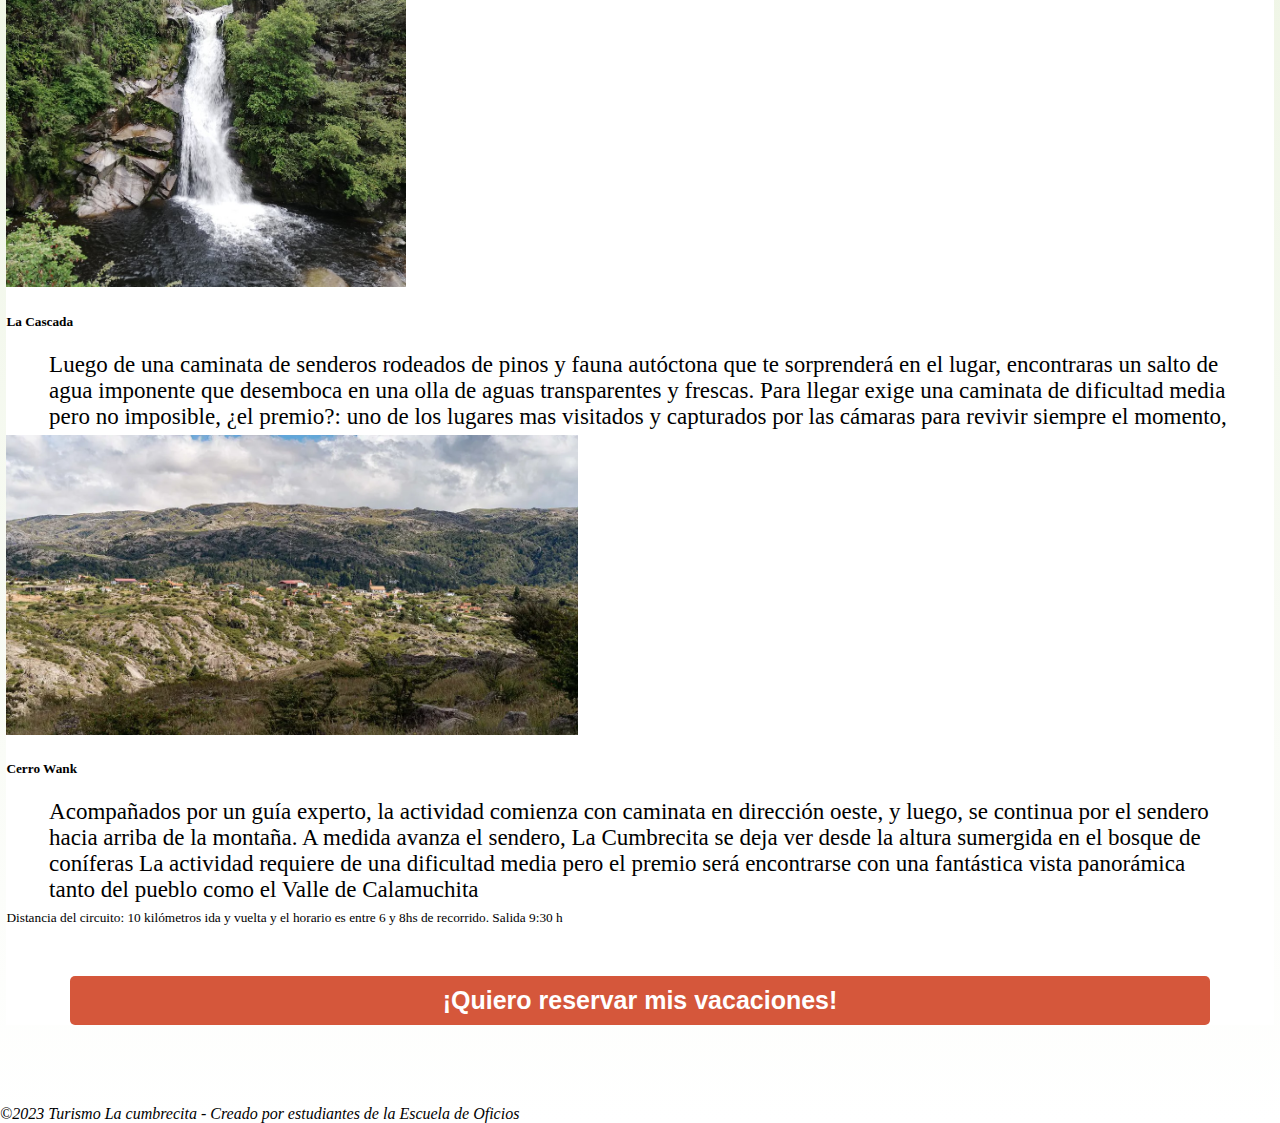
<file: servicios.html>
<!DOCTYPE html>
<html lang="en">
  <head>
    <meta charset="UTF-8" />
    <meta name="viewport" content="width=device-width, initial-scale=1, user-scalable=no">
    <link
      href="https://cdn.jsdelivr.net/npm/bootstrap@5.3.2/dist/css/bootstrap.min.css"
      rel="stylesheet"
      integrity="sha384-T3c6CoIi6uLrA9TneNEoa7RxnatzjcDSCmG1MXxSR1GAsXEV/Dwwykc2MPK8M2HN"
      crossorigin="anonymous"
    />
    <script
      src="https://cdn.jsdelivr.net/npm/bootstrap@5.3.2/dist/js/bootstrap.bundle.min.js"
      integrity="sha384-C6RzsynM9kWDrMNeT87bh95OGNyZPhcTNXj1NW7RuBCsyN/o0jlpcV8Qyq46cDfL"
      crossorigin="anonymous"
      defer
    ></script>
    <link rel="stylesheet" href="css/estilos.css" />
    <title>Turismo la Cumbrecita - Servicios</title>
  </head>

  <body>
    <div class="container-fluid p-lg-0">
      <header class="container_header position-relative">
        <nav class="menu navbar navbar-expand-sm fixed-top">
          <div class="container-fluid flex-row justify-content-lg-between">
            <div>
              <a class="navbar-brand" href="index.html">
                <img
                  class="menu_logo d-inline-block align-top"
                  src="img/logo-white-transparent.png"
                  alt="logo"
                  width="30"
                  height="30"
                />
                <span class="menu_logo-text">Turismo la Cumbrecita</span>
              </a>
            </div>
            <div class="justify-content-end">
              <button
                class="navbar-toggler"
                type="button"
                data-bs-toggle="collapse"
                data-bs-target="#navbarNavDropdown"
                aria-controls="navbarNavDropdown"
                aria-expanded="false"
                aria-label="Toggle navigation"
              >
                <span class="navbar-toggler-icon"></span>
              </button>
              <div class="collapse navbar-collapse" id="navbarNavDropdown">
                <ul class="navbar-nav">
                  <li class="nav-item">
                    <a class="nav-link" id="menu_button" href="index.html">Inicio</a>
                  </li>
                  <li class="nav-item">
                    <a class="nav-link" id="menu_button"  href="quienes somos.html"
                      >Quienes somos</a
                    >
                  </li>
                  <li class="nav-item dropdown active" aria-current="page">
                    <a
                      class="nav-link dropdown-toggle" id="menu_button" 
                      href="servicios.html"
                      role="button"
                      data-bs-toggle="dropdown"
                      aria-expanded="false"
                      >Servicios</a
                    >
                    <ul class="dropdown-menu">
                      <li>
                        <a class="dropdown-item" href="#scrollspyHeading1"
                          >Alojamiento</a
                        >
                      </li>
                      <li>
                        <a class="dropdown-item" href="#scrollspyHeading2"
                          >Gastronomia</a
                        >
                      </li>
                      <li>
                        <a class="dropdown-item" href="#scrollspyHeading3"
                          >Actividades</a
                        >
                      </li>
                    </ul>
                  </li>
                  <li class="nav-item">
                    <a class="nav-link" id="menu_button"  href="galeria.html"
                      >Galeria</a
                    >
                  </li>
                  <li class="nav-item">
                    <a class="nav-link" id="menu_button"  href="contacto.html"
                      >Contacto</a
                    >
                  </li>
                </ul>
              </div>
            </div>
          </div>
        </nav>

        <!-- carrousel portada -->
        <div
          id="carouselExampleSlidesOnly"
          class="carousel slide carousel-fade pt-lg-2 mt-5 portada"
          data-bs-ride="carousel"
          data-bs-pause="false"
          data-bs-interval="3700"
        >
          <div class="carousel-inner">
            <div class="carousel-item active">
              <img
                src="./img/portada-2.jpg"
                class="d-block w-100 portada_img"
                alt="..."
              />
            </div>
            <div class="carousel-item">
              <img
                src="./img/portada-6.jpg"
                class="d-block w-100 portada_img"
                alt="..."
              />
            </div>
            <div class="carousel-item">
              <img
                src="./img/portada-3.jpg"
                class="d-block w-100 portada_img"
                alt="..."
              />
            </div>
            <div class="carousel-item">
              <img
                src="./img/portada-4.jpg"
                class="d-block w-100 portada_img"
                alt="..."
              />
            </div>
            <div class="carousel-item">
              <img
                src="./img/portada-5.jpg"
                class="d-block w-100 portada_img"
                alt="..."
              />
            </div>
          </div>
        </div>
      </header>

      <main class="container_main pt-5">
          <section class="serv">
            <header>
              <h1>Nuestros servicios</h1>
            </header>

            <p>
              En <em>Turismo la Cumbrecita</em> nos encargamos de los aspectos
              más importantes de tu viaje. Ofrecemos variedad de servicios para
              su comodidad.
            </p>

            <article class="serv_alojamiento">
              <div class="d-inline-block">
                <header>
                  <h2 id="scrollspyHeading1">Alojamiento</h2>
                </header>

                <div class="col-md-7 d-inline-block float-end p-lg-3">
                  <div
                    id="carouselExampleFade"
                    class="carousel slide carousel-fade serv_carrousel1"
                  >
                    <div class="carousel-inner">
                      <div class="carousel-item active">
                        <img
                          src="./img/hotel.jpg"
                          class="d-block serv_imgs"
                          alt="..."
                        />
                      </div>
                      <div class="carousel-item">
                        <img
                          src="./img/interior-hotel.jpg"
                          class="d-block serv_imgs"
                          alt="..."
                        />
                      </div>
                      <div class="carousel-item">
                        <img
                          src="./img/interior2-hotel.jpg"
                          class="d-block serv_imgs"
                          alt="..."
                        />
                      </div>
                      <div class="carousel-item">
                        <img
                          src="./img/piscina-hotel.jpg"
                          class="d-block serv_imgs"
                          alt="..."
                        />
                      </div>
                      <div class="carousel-item">
                        <img
                          src="./img/cabana-exterior.jpg"
                          class="d-block serv_imgs"
                          alt="..."
                        />
                      </div>
                      <div class="carousel-item">
                        <img
                          src="./img/interior-cabana.jpg"
                          class="d-block serv_imgs"
                          alt="..."
                        />
                      </div>
                      <div class="carousel-item">
                        <img
                          src="./img/cabanainterior1.jpg"
                          class="d-block serv_imgs"
                          alt="..."
                        />
                      </div>
                    </div>
                    <button
                      class="carousel-control-prev"
                      type="button"
                      data-bs-target="#carouselExampleFade"
                      data-bs-slide="prev"
                    >
                      <span class="visually-hidden">Previous</span>
                      <span
                        class="carousel-control-prev-icon"
                        aria-hidden="true"
                      ></span>
                    </button>
                    <button
                      class="carousel-control-next"
                      type="button"
                      data-bs-target="#carouselExampleFade"
                      data-bs-slide="next"
                    >
                      <span
                        class="carousel-control-next-icon"
                        aria-hidden="true"
                      ></span>
                      <span class="visually-hidden">Next</span>
                    </button>
                  </div>
                </div>
                <p>
                  A la hora del descanso esta ciudad cuenta con una variada oferta desde cabañas, algunas de tronco y estilo alpino, Hoteles con suites de lujo con muy buen nivel de confort, plazas para disfrutar ya sea en pareja o en grupo familiar
                </p>

                <p>
                  También podes encontrar Apart hotel y dptos., hostels , casas y hasta un camping.
                </p>

                <p>
                  Cualquiera sea el sitio que elijas para alojarte, sin dudas será un espacio rodeado de fresca naturaleza, el lugar ideal para atesorar buenos recuerdos.
                </p>
              </div>
            </article>

            <article class="serv_gastronomia">
              <header>
                <h2 id="scrollspyHeading2">Gastronomía</h2>
              </header>
              <p>
                Si se trata de saborear buenos platos de comida la oferta va desde cocina tradicional alemana y centroeuropea acompañada de buena repostería.
              </p>

              <p>
                Para quienes gustan de otras opciones encontrarán en el lugar: Patios cerveceros, donde podrán degustar sándwiches, pizza masa madre, buenas cervezas artesanales como también disfrutar de Restaurante y parrilla, minutas, pastas.
              </p>

              <p>
                Definitivamente, desayunos, almuerzos, meriendas y cenas serán momentos que no estarán alejados de un buen servicio de gastronomía, con atención personalizada y que en todos los casos te invitarán a volver.
              </p>
            </article>

            <article class="serv_act d-inline-block">
              <div class="serv_actividades col-12">
                <header>
                  <h2 id="scrollspyHeading3">Actividades</h2>
                </header>
                <p>
                  Ofrecemos variedad de opciones a la hora de descubrir
                  La Cumbrecita de manera única. 
                  Esta incredible ciudad está dispuesta a recibirte y hacer que tus dias de vacaciones  sean el mejor recuerdo. Clima ideal,y paisajes increíbles en una agradable naturaleza  te permitiran  disfrutar en familia y con amigos.
                  Te presentamos nuestras principales actividades.

                </p>
              </div>
              <div class="d-flex justify-content-evenly align-top">
                <div class="card-group">
                  <div class="card">
                    <img src="img/galeria4-horizontal.jpeg" class="card-img-top act-img" alt="..." />
                    <div class="card-body">
                      <h5 class="card-title">Circuitos y excursiones guiadas</h5>
                      <p class="card-text">
                        La Cumbrecita cuenta con lugares increíbles que pueden ser visitados durante el paseo en diversas opciones como Cabalgatas, arborismo, Senderismo y otros circuitos o excursiones de la mano de guías expertos El centro del pueblo es el sitio donde encontraras negocios que te ofrecerán recuerdos, artesanías y exquisitos chocolates.
                      </p>
                    </div>
                  </div>

                  <div class="card">
                    <img src="img/cascada.jpg" class="card-img-top act-img" alt="..." />
                    <div class="card-body">
                      <h5 class="card-title">La Cascada</h5>
                      <p class="card-text">
                        Luego de una caminata de senderos rodeados de pinos y fauna autóctona que te sorprenderá en el lugar, encontraras un salto de agua imponente que desemboca en una olla de aguas transparentes y frescas. Para llegar exige una caminata   de dificultad media pero no imposible, ¿el premio?: uno de los lugares mas visitados y capturados por las cámaras para revivir siempre el momento,
                      </p>
                    </div>
                  </div>

                  <div class="card">
                    <img src="img/portada 1.webp" class="card-img-top act-img" alt="..." />
                    <div class="card-body">
                      <h5 class="card-title">Cerro Wank</h5>
                      <p class="card-text">
                       Acompañados por un guía experto, la actividad comienza con caminata en dirección oeste, y luego, se continua por el sendero hacia arriba de la montaña. A medida avanza el sendero, La Cumbrecita se deja ver desde la altura sumergida en el bosque de coníferas La actividad requiere de una dificultad media pero el premio será encontrarse con una fantástica vista panorámica tanto del pueblo como el Valle de Calamuchita
                      </p>
                    </div>
                    <div class="card-footer">
                      <small class="text-body-secondary"
                        >Distancia del circuito: 10 kilómetros ida y vuelta y el horario es entre 6 y 8hs de recorrido. Salida 9:30 h</small
                      >
                    </div>
                  </div>
                </div>
              </div>
            </article>

            <div class="container_btn">
              <a href="contacto.html#contacto"><button class="container_btn-btn">¡Quiero reservar mis vacaciones!</button></a>
            </div>

          </section>
        </main>
        
        <footer class="container_footer">
          <div id="copy">
            <div>
              <i class="fa fa-copyriaght" aria-hidden="true" &Creado 2023>
                ©2023 Turismo La cumbrecita - Creado por estudiantes de la Escuela de Oficios 
              </i>
            </div>
          </div>
        </footer>
    </div>
  </body>
</html>
</file>
<file: css/estilos.css>
@import url("https://fonts.googleapis.com/css2?family=Roboto:wght@100;400&display=swap");
body {
  background: linear-gradient(0deg, white, #97c05c 100%);
}
* {
  box-sizing: border-box;
}

h1 {
  font-size: 30px;
  text-align: center;
  margin-bottom: 25px;
}

h2 {
  font-size: 25px;
  text-align: center;
  margin: 40px 0px 25px 0px;
}

h3 {
  font-size: 18px;
  text-align: center;
}

p {
  font-size: 23px;
  margin: 5px 1%;
  padding: 0px 30px;
}

@media screen and (max-width: 600px)  {
  p{padding: 10px;
  font-size: 17px;}
  
}

body {
  margin: 0px;
  font-family: "Roboto" Arial, Helvetica, sans-serif;
  max-width: 100%;
}

.container_main {
  background-color: white;
  width: 99%;
  margin-left: auto;
  margin-right: auto;
}

@media screen and (max-width:600px) {
.container-fluid{padding-left: 0px!important;
padding-right: 0px!important; }}  


/* Portada */

.portada_img {
  object-fit: cover;
  height: 500px;
  width: fit-content;
}

@media screen and (max-width: 600px) {
  .portada_img{height: 212px;}
}

/* inicio */

.row {
  display: -webkit-flex;
  display: flex;
}

.container_map {
  margin-right: auto;
  margin-left: auto;
  width: 60%;
  height: auto;
}

.container_map iframe {
  width: 100%;
  height: 400px;
}

@media screen and (max-width:600px) {
  .container_map{width:90%;}
  
}

/* Quienes Somos */
.guias_img {
  width: 80px;
  height: 80px;
}

.guias {
  text-align: center;
  background-color: rgb(175, 241, 161);
  margin-bottom: 20px;
}

.guias p {
  padding-left: 0;
}



/* Contacto */

.container_redes {
  padding: 30px 0px;
  margin-left: 5%;
}

.container_redes-log {
  height: 30px;
  width: auto;
}

.container_formulario {
  max-width: 450px;
  background-color: whitesmoke;
  padding: 8px 10px;
  border: 5px solid;
  border-radius: 3px;
  border-color: rgb(205, 205, 205);
  margin: 20px auto;
}

@media screen and (max-width: 600px)  {
  .container_formulario{width: 98%;}
}



/* Nav */

.menu {
  background-color: #97c05c;
  max-width: 100%;
}

#menu_button {
  color: white;
  font-weight: 500;
  text-shadow: 1px 1px 1.5px #071e22;
}

.menu_logo {
  height: 24px;
  width: auto;
}
.menu_logo-text {
  font-weight: 600;
  color: whitesmoke;
  text-shadow: 1px 1px 1.5px #071e22;
}

.nav-link {
  color: white;
}

/* Gallery from W3S */

.gallery_row {
  display: flex;
  flex-wrap: wrap;
  padding: 0 4px;
  width: 200%;
}

.gallery_column {
  flex: 25%;
  max-width: 25%;
  padding: 0 4px;
}

.gallery_column img {
  margin-top: 8px;
  vertical-align: middle;
  width: 100%;
}

@media screen and (max-width: 800px) {
  .gallery_column {
    flex: 50%;
    max-width: 50%;
  }
}

@media screen and (min-width: 600px) {
  .gallery_column {
    flex: 50%;
    max-width: 25%;
  }
}

@media screen and (max-width: 600px) {
  .gallery_row {
    flex: 100%;
    max-width: 100%;
  }
}

/* Servicios */

.serv_carrousel1 img {
  object-fit: cover;
  height: 350px;
  width: 100%;
}

@media screen and (max-width: 600px) {
.serv_carrousel1 img{object-fit: cover;
height: 165px;
width: 270px;}
}

.act-img {
  object-fit: cover;
  height: 300px;
}

.container_btn-btn {
  padding: 10px 20px;
  background-color: #d5573b;
  color: white;
  border: none;
  border-radius: 5px;
  cursor: pointer;
  width:90%;
  height: auto;
  display: block;
  margin: 50px auto 80px auto;
  font-weight: bold;
  font-size: 25px;
  transition: 0.9s;
}

#scrollspyHeading1, #scrollspyHeading2, #scrollspyHeading3, #contacto{padding-top: 60px;
  margin-top: -60px;}

a:link {
  text-decoration: none;
}

.container_btn-btn:hover {
  background-color: #2589bd;
}

.my-button:active {
  background-color: #1e86be;
}
</file>
